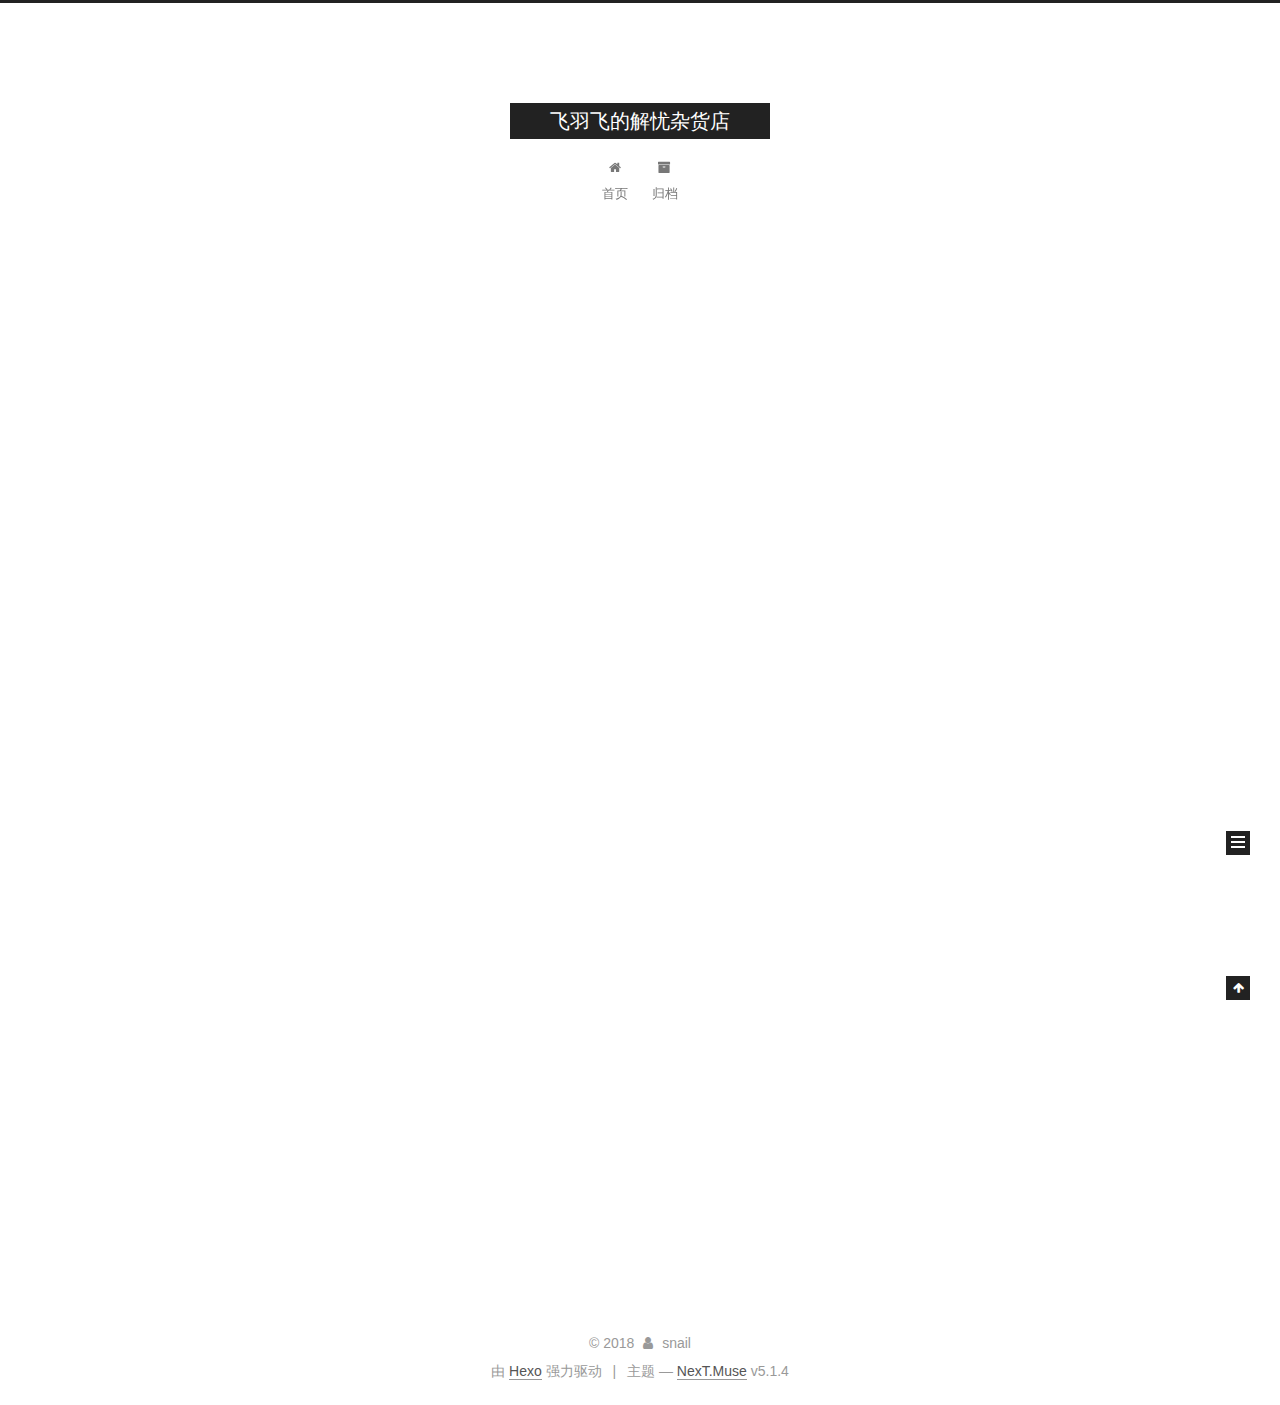
<file: index.html>
<!DOCTYPE html>



  


<html class="theme-next muse use-motion" lang="zh-Hans">
<head>
  <meta charset="UTF-8"/>
<meta http-equiv="X-UA-Compatible" content="IE=edge" />
<meta name="viewport" content="width=device-width, initial-scale=1, maximum-scale=1"/>
<meta name="theme-color" content="#222">









<meta http-equiv="Cache-Control" content="no-transform" />
<meta http-equiv="Cache-Control" content="no-siteapp" />
















  
  
  <link href="/lib/fancybox/source/jquery.fancybox.css?v=2.1.5" rel="stylesheet" type="text/css" />







<link href="/lib/font-awesome/css/font-awesome.min.css?v=4.6.2" rel="stylesheet" type="text/css" />

<link href="/css/main.css?v=5.1.4" rel="stylesheet" type="text/css" />


  <link rel="apple-touch-icon" sizes="180x180" href="/images/apple-touch-icon-next.png?v=5.1.4">


  <link rel="icon" type="image/png" sizes="32x32" href="/images/favicon-32x32-next.png?v=5.1.4">


  <link rel="icon" type="image/png" sizes="16x16" href="/images/favicon-16x16-next.png?v=5.1.4">


  <link rel="mask-icon" href="/images/logo.svg?v=5.1.4" color="#222">





  <meta name="keywords" content="Hexo, NexT" />










<meta property="og:type" content="website">
<meta property="og:title" content="飞羽飞的解忧杂货店">
<meta property="og:url" content="http://yoursite.com/index.html">
<meta property="og:site_name" content="飞羽飞的解忧杂货店">
<meta property="og:locale" content="zh-Hans">
<meta name="twitter:card" content="summary">
<meta name="twitter:title" content="飞羽飞的解忧杂货店">



<script type="text/javascript" id="hexo.configurations">
  var NexT = window.NexT || {};
  var CONFIG = {
    root: '/',
    scheme: 'Muse',
    version: '5.1.4',
    sidebar: {"position":"left","display":"post","offset":12,"b2t":false,"scrollpercent":false,"onmobile":false},
    fancybox: true,
    tabs: true,
    motion: {"enable":true,"async":false,"transition":{"post_block":"fadeIn","post_header":"slideDownIn","post_body":"slideDownIn","coll_header":"slideLeftIn","sidebar":"slideUpIn"}},
    duoshuo: {
      userId: '0',
      author: '博主'
    },
    algolia: {
      applicationID: '',
      apiKey: '',
      indexName: '',
      hits: {"per_page":10},
      labels: {"input_placeholder":"Search for Posts","hits_empty":"We didn't find any results for the search: ${query}","hits_stats":"${hits} results found in ${time} ms"}
    }
  };
</script>



  <link rel="canonical" href="http://yoursite.com/"/>





  <title>飞羽飞的解忧杂货店</title>
  








</head>

<body itemscope itemtype="http://schema.org/WebPage" lang="zh-Hans">

  
  
    
  

  <div class="container sidebar-position-left 
  page-home">
    <div class="headband"></div>

    <header id="header" class="header" itemscope itemtype="http://schema.org/WPHeader">
      <div class="header-inner"><div class="site-brand-wrapper">
  <div class="site-meta ">
    

    <div class="custom-logo-site-title">
      <a href="/"  class="brand" rel="start">
        <span class="logo-line-before"><i></i></span>
        <span class="site-title">飞羽飞的解忧杂货店</span>
        <span class="logo-line-after"><i></i></span>
      </a>
    </div>
      
        <p class="site-subtitle"></p>
      
  </div>

  <div class="site-nav-toggle">
    <button>
      <span class="btn-bar"></span>
      <span class="btn-bar"></span>
      <span class="btn-bar"></span>
    </button>
  </div>
</div>

<nav class="site-nav">
  

  
    <ul id="menu" class="menu">
      
        
        <li class="menu-item menu-item-home">
          <a href="/" rel="section">
            
              <i class="menu-item-icon fa fa-fw fa-home"></i> <br />
            
            首页
          </a>
        </li>
      
        
        <li class="menu-item menu-item-archives">
          <a href="/archives/" rel="section">
            
              <i class="menu-item-icon fa fa-fw fa-archive"></i> <br />
            
            归档
          </a>
        </li>
      

      
    </ul>
  

  
</nav>



 </div>
    </header>

    <main id="main" class="main">
      <div class="main-inner">
        <div class="content-wrap">
          <div id="content" class="content">
            
  <section id="posts" class="posts-expand">
    
      

  

  
  
  

  <article class="post post-type-normal" itemscope itemtype="http://schema.org/Article">
  
  
  
  <div class="post-block">
    <link itemprop="mainEntityOfPage" href="http://yoursite.com/2018/06/20/hello-world/">

    <span hidden itemprop="author" itemscope itemtype="http://schema.org/Person">
      <meta itemprop="name" content="snail">
      <meta itemprop="description" content="">
      <meta itemprop="image" content="/images/avatar.gif">
    </span>

    <span hidden itemprop="publisher" itemscope itemtype="http://schema.org/Organization">
      <meta itemprop="name" content="飞羽飞的解忧杂货店">
    </span>

    
      <header class="post-header">

        
        
          <h1 class="post-title" itemprop="name headline">
                
                <a class="post-title-link" href="/2018/06/20/hello-world/" itemprop="url">Hello World</a></h1>
        

        <div class="post-meta">
          <span class="post-time">
            
              <span class="post-meta-item-icon">
                <i class="fa fa-calendar-o"></i>
              </span>
              
                <span class="post-meta-item-text">发表于</span>
              
              <time title="创建于" itemprop="dateCreated datePublished" datetime="2018-06-20T17:48:20+08:00">
                2018-06-20
              </time>
            

            

            
          </span>

          

          
            
          

          
          

          

          

          

        </div>
      </header>
    

    
    
    
    <div class="post-body" itemprop="articleBody">

      
      

      
        
          
            <p>Welcome to <a href="https://hexo.io/" target="_blank" rel="noopener">Hexo</a>! This is your very first post. Check <a href="https://hexo.io/docs/" target="_blank" rel="noopener">documentation</a> for more info. If you get any problems when using Hexo, you can find the answer in <a href="https://hexo.io/docs/troubleshooting.html" target="_blank" rel="noopener">troubleshooting</a> or you can ask me on <a href="https://github.com/hexojs/hexo/issues" target="_blank" rel="noopener">GitHub</a>.</p>
<h2 id="Quick-Start"><a href="#Quick-Start" class="headerlink" title="Quick Start"></a>Quick Start</h2><h3 id="Create-a-new-post"><a href="#Create-a-new-post" class="headerlink" title="Create a new post"></a>Create a new post</h3><figure class="highlight bash"><table><tr><td class="gutter"><pre><span class="line">1</span><br></pre></td><td class="code"><pre><span class="line">$ hexo new <span class="string">"My New Post"</span></span><br></pre></td></tr></table></figure>
<p>More info: <a href="https://hexo.io/docs/writing.html" target="_blank" rel="noopener">Writing</a></p>
<h3 id="Run-server"><a href="#Run-server" class="headerlink" title="Run server"></a>Run server</h3><figure class="highlight bash"><table><tr><td class="gutter"><pre><span class="line">1</span><br></pre></td><td class="code"><pre><span class="line">$ hexo server</span><br></pre></td></tr></table></figure>
<p>More info: <a href="https://hexo.io/docs/server.html" target="_blank" rel="noopener">Server</a></p>
<h3 id="Generate-static-files"><a href="#Generate-static-files" class="headerlink" title="Generate static files"></a>Generate static files</h3><figure class="highlight bash"><table><tr><td class="gutter"><pre><span class="line">1</span><br></pre></td><td class="code"><pre><span class="line">$ hexo generate</span><br></pre></td></tr></table></figure>
<p>More info: <a href="https://hexo.io/docs/generating.html" target="_blank" rel="noopener">Generating</a></p>
<h3 id="Deploy-to-remote-sites"><a href="#Deploy-to-remote-sites" class="headerlink" title="Deploy to remote sites"></a>Deploy to remote sites</h3><figure class="highlight bash"><table><tr><td class="gutter"><pre><span class="line">1</span><br></pre></td><td class="code"><pre><span class="line">$ hexo deploy</span><br></pre></td></tr></table></figure>
<p>More info: <a href="https://hexo.io/docs/deployment.html" target="_blank" rel="noopener">Deployment</a></p>

          
        
      
    </div>
    
    
    

    

    

    

    <footer class="post-footer">
      

      

      

      
      
        <div class="post-eof"></div>
      
    </footer>
  </div>
  
  
  
  </article>


    
  </section>

  


          </div>
          


          

        </div>
        
          
  
  <div class="sidebar-toggle">
    <div class="sidebar-toggle-line-wrap">
      <span class="sidebar-toggle-line sidebar-toggle-line-first"></span>
      <span class="sidebar-toggle-line sidebar-toggle-line-middle"></span>
      <span class="sidebar-toggle-line sidebar-toggle-line-last"></span>
    </div>
  </div>

  <aside id="sidebar" class="sidebar">
    
    <div class="sidebar-inner">

      

      

      <section class="site-overview-wrap sidebar-panel sidebar-panel-active">
        <div class="site-overview">
          <div class="site-author motion-element" itemprop="author" itemscope itemtype="http://schema.org/Person">
            
              <p class="site-author-name" itemprop="name">snail</p>
              <p class="site-description motion-element" itemprop="description"></p>
          </div>

          <nav class="site-state motion-element">

            
              <div class="site-state-item site-state-posts">
              
                <a href="/archives/">
              
                  <span class="site-state-item-count">1</span>
                  <span class="site-state-item-name">日志</span>
                </a>
              </div>
            

            

            

          </nav>

          

          

          
          

          
          

          

        </div>
      </section>

      

      

    </div>
  </aside>


        
      </div>
    </main>

    <footer id="footer" class="footer">
      <div class="footer-inner">
        <div class="copyright">&copy; <span itemprop="copyrightYear">2018</span>
  <span class="with-love">
    <i class="fa fa-user"></i>
  </span>
  <span class="author" itemprop="copyrightHolder">snail</span>

  
</div>


  <div class="powered-by">由 <a class="theme-link" target="_blank" href="https://hexo.io">Hexo</a> 强力驱动</div>



  <span class="post-meta-divider">|</span>



  <div class="theme-info">主题 &mdash; <a class="theme-link" target="_blank" href="https://github.com/iissnan/hexo-theme-next">NexT.Muse</a> v5.1.4</div>




        







        
      </div>
    </footer>

    
      <div class="back-to-top">
        <i class="fa fa-arrow-up"></i>
        
      </div>
    

    

  </div>

  

<script type="text/javascript">
  if (Object.prototype.toString.call(window.Promise) !== '[object Function]') {
    window.Promise = null;
  }
</script>









  












  
  
    <script type="text/javascript" src="/lib/jquery/index.js?v=2.1.3"></script>
  

  
  
    <script type="text/javascript" src="/lib/fastclick/lib/fastclick.min.js?v=1.0.6"></script>
  

  
  
    <script type="text/javascript" src="/lib/jquery_lazyload/jquery.lazyload.js?v=1.9.7"></script>
  

  
  
    <script type="text/javascript" src="/lib/velocity/velocity.min.js?v=1.2.1"></script>
  

  
  
    <script type="text/javascript" src="/lib/velocity/velocity.ui.min.js?v=1.2.1"></script>
  

  
  
    <script type="text/javascript" src="/lib/fancybox/source/jquery.fancybox.pack.js?v=2.1.5"></script>
  


  


  <script type="text/javascript" src="/js/src/utils.js?v=5.1.4"></script>

  <script type="text/javascript" src="/js/src/motion.js?v=5.1.4"></script>



  
  

  

  


  <script type="text/javascript" src="/js/src/bootstrap.js?v=5.1.4"></script>



  


  




	





  





  












  





  

  

  

  
  

  

  

  

</body>
</html>
</file>
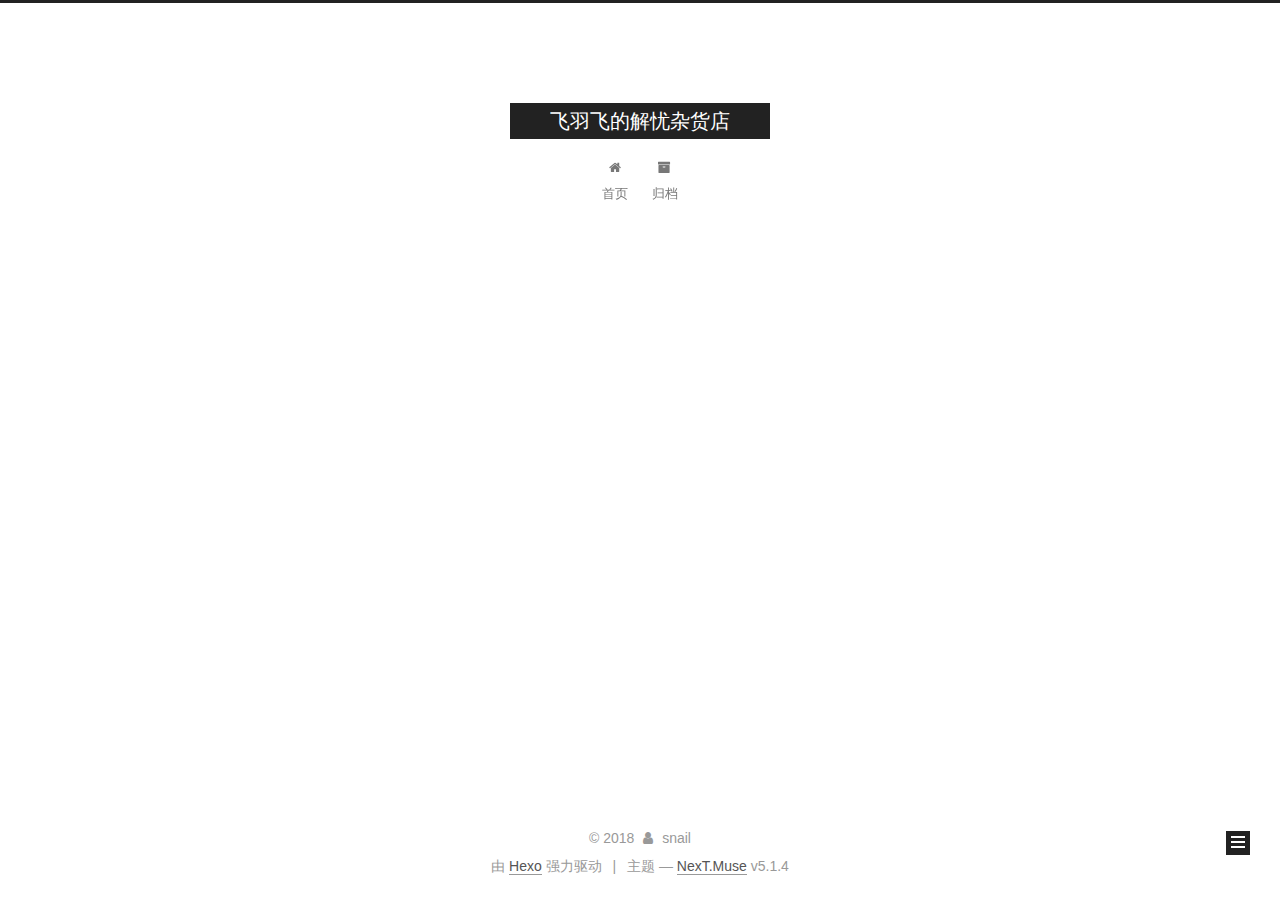
<file: archives/index.html>
<!DOCTYPE html>



  


<html class="theme-next muse use-motion" lang="zh-Hans">
<head>
  <meta charset="UTF-8"/>
<meta http-equiv="X-UA-Compatible" content="IE=edge" />
<meta name="viewport" content="width=device-width, initial-scale=1, maximum-scale=1"/>
<meta name="theme-color" content="#222">









<meta http-equiv="Cache-Control" content="no-transform" />
<meta http-equiv="Cache-Control" content="no-siteapp" />
















  
  
  <link href="/lib/fancybox/source/jquery.fancybox.css?v=2.1.5" rel="stylesheet" type="text/css" />







<link href="/lib/font-awesome/css/font-awesome.min.css?v=4.6.2" rel="stylesheet" type="text/css" />

<link href="/css/main.css?v=5.1.4" rel="stylesheet" type="text/css" />


  <link rel="apple-touch-icon" sizes="180x180" href="/images/apple-touch-icon-next.png?v=5.1.4">


  <link rel="icon" type="image/png" sizes="32x32" href="/images/favicon-32x32-next.png?v=5.1.4">


  <link rel="icon" type="image/png" sizes="16x16" href="/images/favicon-16x16-next.png?v=5.1.4">


  <link rel="mask-icon" href="/images/logo.svg?v=5.1.4" color="#222">





  <meta name="keywords" content="Hexo, NexT" />










<meta property="og:type" content="website">
<meta property="og:title" content="飞羽飞的解忧杂货店">
<meta property="og:url" content="http://yoursite.com/archives/index.html">
<meta property="og:site_name" content="飞羽飞的解忧杂货店">
<meta property="og:locale" content="zh-Hans">
<meta name="twitter:card" content="summary">
<meta name="twitter:title" content="飞羽飞的解忧杂货店">



<script type="text/javascript" id="hexo.configurations">
  var NexT = window.NexT || {};
  var CONFIG = {
    root: '/',
    scheme: 'Muse',
    version: '5.1.4',
    sidebar: {"position":"left","display":"post","offset":12,"b2t":false,"scrollpercent":false,"onmobile":false},
    fancybox: true,
    tabs: true,
    motion: {"enable":true,"async":false,"transition":{"post_block":"fadeIn","post_header":"slideDownIn","post_body":"slideDownIn","coll_header":"slideLeftIn","sidebar":"slideUpIn"}},
    duoshuo: {
      userId: '0',
      author: '博主'
    },
    algolia: {
      applicationID: '',
      apiKey: '',
      indexName: '',
      hits: {"per_page":10},
      labels: {"input_placeholder":"Search for Posts","hits_empty":"We didn't find any results for the search: ${query}","hits_stats":"${hits} results found in ${time} ms"}
    }
  };
</script>



  <link rel="canonical" href="http://yoursite.com/archives/"/>





  <title>归档 | 飞羽飞的解忧杂货店</title>
  








</head>

<body itemscope itemtype="http://schema.org/WebPage" lang="zh-Hans">

  
  
    
  

  <div class="container sidebar-position-left page-archive">
    <div class="headband"></div>

    <header id="header" class="header" itemscope itemtype="http://schema.org/WPHeader">
      <div class="header-inner"><div class="site-brand-wrapper">
  <div class="site-meta ">
    

    <div class="custom-logo-site-title">
      <a href="/"  class="brand" rel="start">
        <span class="logo-line-before"><i></i></span>
        <span class="site-title">飞羽飞的解忧杂货店</span>
        <span class="logo-line-after"><i></i></span>
      </a>
    </div>
      
        <p class="site-subtitle"></p>
      
  </div>

  <div class="site-nav-toggle">
    <button>
      <span class="btn-bar"></span>
      <span class="btn-bar"></span>
      <span class="btn-bar"></span>
    </button>
  </div>
</div>

<nav class="site-nav">
  

  
    <ul id="menu" class="menu">
      
        
        <li class="menu-item menu-item-home">
          <a href="/" rel="section">
            
              <i class="menu-item-icon fa fa-fw fa-home"></i> <br />
            
            首页
          </a>
        </li>
      
        
        <li class="menu-item menu-item-archives">
          <a href="/archives/" rel="section">
            
              <i class="menu-item-icon fa fa-fw fa-archive"></i> <br />
            
            归档
          </a>
        </li>
      

      
    </ul>
  

  
</nav>



 </div>
    </header>

    <main id="main" class="main">
      <div class="main-inner">
        <div class="content-wrap">
          <div id="content" class="content">
            

  
  
  
  <div class="post-block archive">
    <div id="posts" class="posts-collapse">
      <span class="archive-move-on"></span>

      <span class="archive-page-counter">
        
        
        
          
        
        嗯..! 目前共计 1 篇日志。 继续努力。
      </span>

      

        
        
        

        
          
          <div class="collection-title">
            <h1 class="archive-year" id="archive-year-2018">2018</h1>
          </div>
        
        

        

  <article class="post post-type-normal" itemscope itemtype="http://schema.org/Article">
    <header class="post-header">

      <h2 class="post-title">
        
            <a class="post-title-link" href="/2018/06/20/hello-world/" itemprop="url">
              
                <span itemprop="name">Hello World</span>
              
            </a>
        
      </h2>

      <div class="post-meta">
        <time class="post-time" itemprop="dateCreated"
              datetime="2018-06-20T17:48:20+08:00"
              content="2018-06-20" >
          06-20
        </time>
      </div>

    </header>
  </article>



      

    </div>
  </div>
  
  
  

  



          </div>
          


          

        </div>
        
          
  
  <div class="sidebar-toggle">
    <div class="sidebar-toggle-line-wrap">
      <span class="sidebar-toggle-line sidebar-toggle-line-first"></span>
      <span class="sidebar-toggle-line sidebar-toggle-line-middle"></span>
      <span class="sidebar-toggle-line sidebar-toggle-line-last"></span>
    </div>
  </div>

  <aside id="sidebar" class="sidebar">
    
    <div class="sidebar-inner">

      

      

      <section class="site-overview-wrap sidebar-panel sidebar-panel-active">
        <div class="site-overview">
          <div class="site-author motion-element" itemprop="author" itemscope itemtype="http://schema.org/Person">
            
              <p class="site-author-name" itemprop="name">snail</p>
              <p class="site-description motion-element" itemprop="description"></p>
          </div>

          <nav class="site-state motion-element">

            
              <div class="site-state-item site-state-posts">
              
                <a href="/archives/">
              
                  <span class="site-state-item-count">1</span>
                  <span class="site-state-item-name">日志</span>
                </a>
              </div>
            

            

            

          </nav>

          

          

          
          

          
          

          

        </div>
      </section>

      

      

    </div>
  </aside>


        
      </div>
    </main>

    <footer id="footer" class="footer">
      <div class="footer-inner">
        <div class="copyright">&copy; <span itemprop="copyrightYear">2018</span>
  <span class="with-love">
    <i class="fa fa-user"></i>
  </span>
  <span class="author" itemprop="copyrightHolder">snail</span>

  
</div>


  <div class="powered-by">由 <a class="theme-link" target="_blank" href="https://hexo.io">Hexo</a> 强力驱动</div>



  <span class="post-meta-divider">|</span>



  <div class="theme-info">主题 &mdash; <a class="theme-link" target="_blank" href="https://github.com/iissnan/hexo-theme-next">NexT.Muse</a> v5.1.4</div>




        







        
      </div>
    </footer>

    
      <div class="back-to-top">
        <i class="fa fa-arrow-up"></i>
        
      </div>
    

    

  </div>

  

<script type="text/javascript">
  if (Object.prototype.toString.call(window.Promise) !== '[object Function]') {
    window.Promise = null;
  }
</script>









  












  
  
    <script type="text/javascript" src="/lib/jquery/index.js?v=2.1.3"></script>
  

  
  
    <script type="text/javascript" src="/lib/fastclick/lib/fastclick.min.js?v=1.0.6"></script>
  

  
  
    <script type="text/javascript" src="/lib/jquery_lazyload/jquery.lazyload.js?v=1.9.7"></script>
  

  
  
    <script type="text/javascript" src="/lib/velocity/velocity.min.js?v=1.2.1"></script>
  

  
  
    <script type="text/javascript" src="/lib/velocity/velocity.ui.min.js?v=1.2.1"></script>
  

  
  
    <script type="text/javascript" src="/lib/fancybox/source/jquery.fancybox.pack.js?v=2.1.5"></script>
  


  


  <script type="text/javascript" src="/js/src/utils.js?v=5.1.4"></script>

  <script type="text/javascript" src="/js/src/motion.js?v=5.1.4"></script>



  
  

  

  


  <script type="text/javascript" src="/js/src/bootstrap.js?v=5.1.4"></script>



  


  




	





  





  












  





  

  

  

  
  

  

  

  

</body>
</html>
</file>
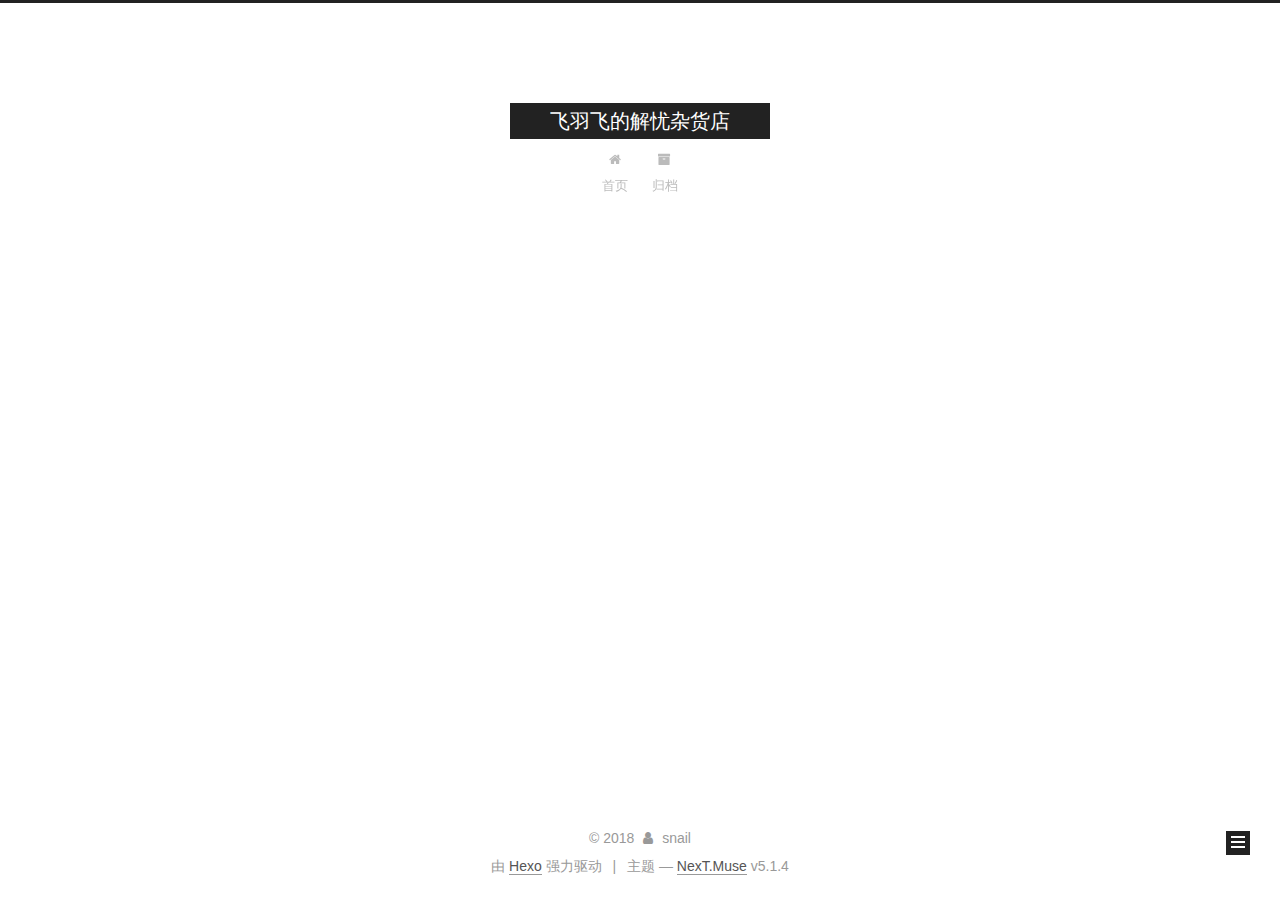
<file: archives/2018/index.html>
<!DOCTYPE html>



  


<html class="theme-next muse use-motion" lang="zh-Hans">
<head>
  <meta charset="UTF-8"/>
<meta http-equiv="X-UA-Compatible" content="IE=edge" />
<meta name="viewport" content="width=device-width, initial-scale=1, maximum-scale=1"/>
<meta name="theme-color" content="#222">









<meta http-equiv="Cache-Control" content="no-transform" />
<meta http-equiv="Cache-Control" content="no-siteapp" />
















  
  
  <link href="/lib/fancybox/source/jquery.fancybox.css?v=2.1.5" rel="stylesheet" type="text/css" />







<link href="/lib/font-awesome/css/font-awesome.min.css?v=4.6.2" rel="stylesheet" type="text/css" />

<link href="/css/main.css?v=5.1.4" rel="stylesheet" type="text/css" />


  <link rel="apple-touch-icon" sizes="180x180" href="/images/apple-touch-icon-next.png?v=5.1.4">


  <link rel="icon" type="image/png" sizes="32x32" href="/images/favicon-32x32-next.png?v=5.1.4">


  <link rel="icon" type="image/png" sizes="16x16" href="/images/favicon-16x16-next.png?v=5.1.4">


  <link rel="mask-icon" href="/images/logo.svg?v=5.1.4" color="#222">





  <meta name="keywords" content="Hexo, NexT" />










<meta property="og:type" content="website">
<meta property="og:title" content="飞羽飞的解忧杂货店">
<meta property="og:url" content="http://yoursite.com/archives/2018/index.html">
<meta property="og:site_name" content="飞羽飞的解忧杂货店">
<meta property="og:locale" content="zh-Hans">
<meta name="twitter:card" content="summary">
<meta name="twitter:title" content="飞羽飞的解忧杂货店">



<script type="text/javascript" id="hexo.configurations">
  var NexT = window.NexT || {};
  var CONFIG = {
    root: '/',
    scheme: 'Muse',
    version: '5.1.4',
    sidebar: {"position":"left","display":"post","offset":12,"b2t":false,"scrollpercent":false,"onmobile":false},
    fancybox: true,
    tabs: true,
    motion: {"enable":true,"async":false,"transition":{"post_block":"fadeIn","post_header":"slideDownIn","post_body":"slideDownIn","coll_header":"slideLeftIn","sidebar":"slideUpIn"}},
    duoshuo: {
      userId: '0',
      author: '博主'
    },
    algolia: {
      applicationID: '',
      apiKey: '',
      indexName: '',
      hits: {"per_page":10},
      labels: {"input_placeholder":"Search for Posts","hits_empty":"We didn't find any results for the search: ${query}","hits_stats":"${hits} results found in ${time} ms"}
    }
  };
</script>



  <link rel="canonical" href="http://yoursite.com/archives/2018/"/>





  <title>归档 | 飞羽飞的解忧杂货店</title>
  








</head>

<body itemscope itemtype="http://schema.org/WebPage" lang="zh-Hans">

  
  
    
  

  <div class="container sidebar-position-left page-archive">
    <div class="headband"></div>

    <header id="header" class="header" itemscope itemtype="http://schema.org/WPHeader">
      <div class="header-inner"><div class="site-brand-wrapper">
  <div class="site-meta ">
    

    <div class="custom-logo-site-title">
      <a href="/"  class="brand" rel="start">
        <span class="logo-line-before"><i></i></span>
        <span class="site-title">飞羽飞的解忧杂货店</span>
        <span class="logo-line-after"><i></i></span>
      </a>
    </div>
      
        <p class="site-subtitle"></p>
      
  </div>

  <div class="site-nav-toggle">
    <button>
      <span class="btn-bar"></span>
      <span class="btn-bar"></span>
      <span class="btn-bar"></span>
    </button>
  </div>
</div>

<nav class="site-nav">
  

  
    <ul id="menu" class="menu">
      
        
        <li class="menu-item menu-item-home">
          <a href="/" rel="section">
            
              <i class="menu-item-icon fa fa-fw fa-home"></i> <br />
            
            首页
          </a>
        </li>
      
        
        <li class="menu-item menu-item-archives">
          <a href="/archives/" rel="section">
            
              <i class="menu-item-icon fa fa-fw fa-archive"></i> <br />
            
            归档
          </a>
        </li>
      

      
    </ul>
  

  
</nav>



 </div>
    </header>

    <main id="main" class="main">
      <div class="main-inner">
        <div class="content-wrap">
          <div id="content" class="content">
            

  
  
  
  <div class="post-block archive">
    <div id="posts" class="posts-collapse">
      <span class="archive-move-on"></span>

      <span class="archive-page-counter">
        
        
        
          
        
        嗯..! 目前共计 1 篇日志。 继续努力。
      </span>

      

        
        
        

        
          
          <div class="collection-title">
            <h1 class="archive-year" id="archive-year-2018">2018</h1>
          </div>
        
        

        

  <article class="post post-type-normal" itemscope itemtype="http://schema.org/Article">
    <header class="post-header">

      <h2 class="post-title">
        
            <a class="post-title-link" href="/2018/06/20/hello-world/" itemprop="url">
              
                <span itemprop="name">Hello World</span>
              
            </a>
        
      </h2>

      <div class="post-meta">
        <time class="post-time" itemprop="dateCreated"
              datetime="2018-06-20T17:48:20+08:00"
              content="2018-06-20" >
          06-20
        </time>
      </div>

    </header>
  </article>



      

    </div>
  </div>
  
  
  

  



          </div>
          


          

        </div>
        
          
  
  <div class="sidebar-toggle">
    <div class="sidebar-toggle-line-wrap">
      <span class="sidebar-toggle-line sidebar-toggle-line-first"></span>
      <span class="sidebar-toggle-line sidebar-toggle-line-middle"></span>
      <span class="sidebar-toggle-line sidebar-toggle-line-last"></span>
    </div>
  </div>

  <aside id="sidebar" class="sidebar">
    
    <div class="sidebar-inner">

      

      

      <section class="site-overview-wrap sidebar-panel sidebar-panel-active">
        <div class="site-overview">
          <div class="site-author motion-element" itemprop="author" itemscope itemtype="http://schema.org/Person">
            
              <p class="site-author-name" itemprop="name">snail</p>
              <p class="site-description motion-element" itemprop="description"></p>
          </div>

          <nav class="site-state motion-element">

            
              <div class="site-state-item site-state-posts">
              
                <a href="/archives/">
              
                  <span class="site-state-item-count">1</span>
                  <span class="site-state-item-name">日志</span>
                </a>
              </div>
            

            

            

          </nav>

          

          

          
          

          
          

          

        </div>
      </section>

      

      

    </div>
  </aside>


        
      </div>
    </main>

    <footer id="footer" class="footer">
      <div class="footer-inner">
        <div class="copyright">&copy; <span itemprop="copyrightYear">2018</span>
  <span class="with-love">
    <i class="fa fa-user"></i>
  </span>
  <span class="author" itemprop="copyrightHolder">snail</span>

  
</div>


  <div class="powered-by">由 <a class="theme-link" target="_blank" href="https://hexo.io">Hexo</a> 强力驱动</div>



  <span class="post-meta-divider">|</span>



  <div class="theme-info">主题 &mdash; <a class="theme-link" target="_blank" href="https://github.com/iissnan/hexo-theme-next">NexT.Muse</a> v5.1.4</div>




        







        
      </div>
    </footer>

    
      <div class="back-to-top">
        <i class="fa fa-arrow-up"></i>
        
      </div>
    

    

  </div>

  

<script type="text/javascript">
  if (Object.prototype.toString.call(window.Promise) !== '[object Function]') {
    window.Promise = null;
  }
</script>









  












  
  
    <script type="text/javascript" src="/lib/jquery/index.js?v=2.1.3"></script>
  

  
  
    <script type="text/javascript" src="/lib/fastclick/lib/fastclick.min.js?v=1.0.6"></script>
  

  
  
    <script type="text/javascript" src="/lib/jquery_lazyload/jquery.lazyload.js?v=1.9.7"></script>
  

  
  
    <script type="text/javascript" src="/lib/velocity/velocity.min.js?v=1.2.1"></script>
  

  
  
    <script type="text/javascript" src="/lib/velocity/velocity.ui.min.js?v=1.2.1"></script>
  

  
  
    <script type="text/javascript" src="/lib/fancybox/source/jquery.fancybox.pack.js?v=2.1.5"></script>
  


  


  <script type="text/javascript" src="/js/src/utils.js?v=5.1.4"></script>

  <script type="text/javascript" src="/js/src/motion.js?v=5.1.4"></script>



  
  

  

  


  <script type="text/javascript" src="/js/src/bootstrap.js?v=5.1.4"></script>



  


  




	





  





  












  





  

  

  

  
  

  

  

  

</body>
</html>
</file>
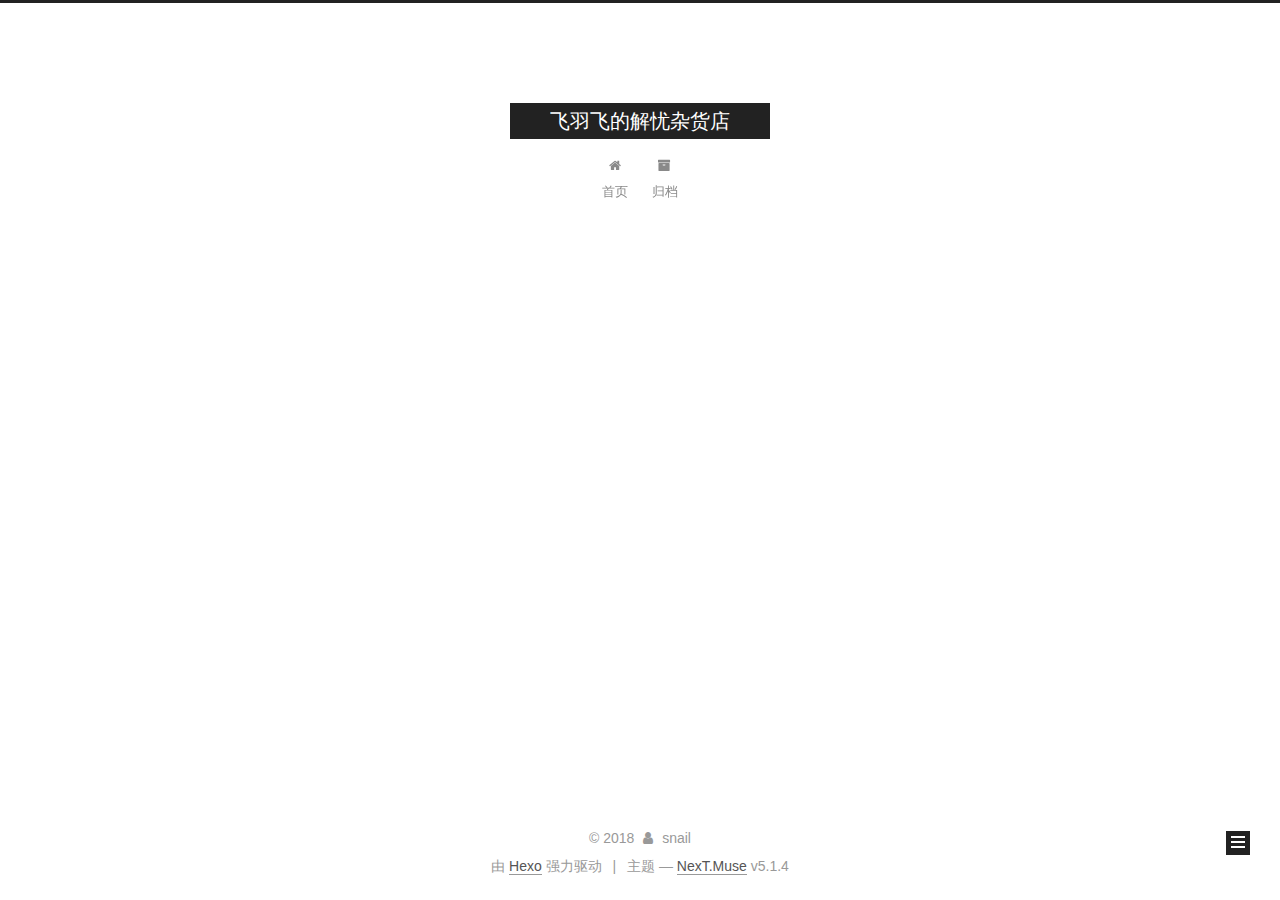
<file: archives/2018/06/index.html>
<!DOCTYPE html>



  


<html class="theme-next muse use-motion" lang="zh-Hans">
<head>
  <meta charset="UTF-8"/>
<meta http-equiv="X-UA-Compatible" content="IE=edge" />
<meta name="viewport" content="width=device-width, initial-scale=1, maximum-scale=1"/>
<meta name="theme-color" content="#222">









<meta http-equiv="Cache-Control" content="no-transform" />
<meta http-equiv="Cache-Control" content="no-siteapp" />
















  
  
  <link href="/lib/fancybox/source/jquery.fancybox.css?v=2.1.5" rel="stylesheet" type="text/css" />







<link href="/lib/font-awesome/css/font-awesome.min.css?v=4.6.2" rel="stylesheet" type="text/css" />

<link href="/css/main.css?v=5.1.4" rel="stylesheet" type="text/css" />


  <link rel="apple-touch-icon" sizes="180x180" href="/images/apple-touch-icon-next.png?v=5.1.4">


  <link rel="icon" type="image/png" sizes="32x32" href="/images/favicon-32x32-next.png?v=5.1.4">


  <link rel="icon" type="image/png" sizes="16x16" href="/images/favicon-16x16-next.png?v=5.1.4">


  <link rel="mask-icon" href="/images/logo.svg?v=5.1.4" color="#222">





  <meta name="keywords" content="Hexo, NexT" />










<meta property="og:type" content="website">
<meta property="og:title" content="飞羽飞的解忧杂货店">
<meta property="og:url" content="http://yoursite.com/archives/2018/06/index.html">
<meta property="og:site_name" content="飞羽飞的解忧杂货店">
<meta property="og:locale" content="zh-Hans">
<meta name="twitter:card" content="summary">
<meta name="twitter:title" content="飞羽飞的解忧杂货店">



<script type="text/javascript" id="hexo.configurations">
  var NexT = window.NexT || {};
  var CONFIG = {
    root: '/',
    scheme: 'Muse',
    version: '5.1.4',
    sidebar: {"position":"left","display":"post","offset":12,"b2t":false,"scrollpercent":false,"onmobile":false},
    fancybox: true,
    tabs: true,
    motion: {"enable":true,"async":false,"transition":{"post_block":"fadeIn","post_header":"slideDownIn","post_body":"slideDownIn","coll_header":"slideLeftIn","sidebar":"slideUpIn"}},
    duoshuo: {
      userId: '0',
      author: '博主'
    },
    algolia: {
      applicationID: '',
      apiKey: '',
      indexName: '',
      hits: {"per_page":10},
      labels: {"input_placeholder":"Search for Posts","hits_empty":"We didn't find any results for the search: ${query}","hits_stats":"${hits} results found in ${time} ms"}
    }
  };
</script>



  <link rel="canonical" href="http://yoursite.com/archives/2018/06/"/>





  <title>归档 | 飞羽飞的解忧杂货店</title>
  








</head>

<body itemscope itemtype="http://schema.org/WebPage" lang="zh-Hans">

  
  
    
  

  <div class="container sidebar-position-left page-archive">
    <div class="headband"></div>

    <header id="header" class="header" itemscope itemtype="http://schema.org/WPHeader">
      <div class="header-inner"><div class="site-brand-wrapper">
  <div class="site-meta ">
    

    <div class="custom-logo-site-title">
      <a href="/"  class="brand" rel="start">
        <span class="logo-line-before"><i></i></span>
        <span class="site-title">飞羽飞的解忧杂货店</span>
        <span class="logo-line-after"><i></i></span>
      </a>
    </div>
      
        <p class="site-subtitle"></p>
      
  </div>

  <div class="site-nav-toggle">
    <button>
      <span class="btn-bar"></span>
      <span class="btn-bar"></span>
      <span class="btn-bar"></span>
    </button>
  </div>
</div>

<nav class="site-nav">
  

  
    <ul id="menu" class="menu">
      
        
        <li class="menu-item menu-item-home">
          <a href="/" rel="section">
            
              <i class="menu-item-icon fa fa-fw fa-home"></i> <br />
            
            首页
          </a>
        </li>
      
        
        <li class="menu-item menu-item-archives">
          <a href="/archives/" rel="section">
            
              <i class="menu-item-icon fa fa-fw fa-archive"></i> <br />
            
            归档
          </a>
        </li>
      

      
    </ul>
  

  
</nav>



 </div>
    </header>

    <main id="main" class="main">
      <div class="main-inner">
        <div class="content-wrap">
          <div id="content" class="content">
            

  
  
  
  <div class="post-block archive">
    <div id="posts" class="posts-collapse">
      <span class="archive-move-on"></span>

      <span class="archive-page-counter">
        
        
        
          
        
        嗯..! 目前共计 1 篇日志。 继续努力。
      </span>

      

        
        
        

        
          
          <div class="collection-title">
            <h1 class="archive-year" id="archive-year-2018">2018</h1>
          </div>
        
        

        

  <article class="post post-type-normal" itemscope itemtype="http://schema.org/Article">
    <header class="post-header">

      <h2 class="post-title">
        
            <a class="post-title-link" href="/2018/06/20/hello-world/" itemprop="url">
              
                <span itemprop="name">Hello World</span>
              
            </a>
        
      </h2>

      <div class="post-meta">
        <time class="post-time" itemprop="dateCreated"
              datetime="2018-06-20T17:48:20+08:00"
              content="2018-06-20" >
          06-20
        </time>
      </div>

    </header>
  </article>



      

    </div>
  </div>
  
  
  

  



          </div>
          


          

        </div>
        
          
  
  <div class="sidebar-toggle">
    <div class="sidebar-toggle-line-wrap">
      <span class="sidebar-toggle-line sidebar-toggle-line-first"></span>
      <span class="sidebar-toggle-line sidebar-toggle-line-middle"></span>
      <span class="sidebar-toggle-line sidebar-toggle-line-last"></span>
    </div>
  </div>

  <aside id="sidebar" class="sidebar">
    
    <div class="sidebar-inner">

      

      

      <section class="site-overview-wrap sidebar-panel sidebar-panel-active">
        <div class="site-overview">
          <div class="site-author motion-element" itemprop="author" itemscope itemtype="http://schema.org/Person">
            
              <p class="site-author-name" itemprop="name">snail</p>
              <p class="site-description motion-element" itemprop="description"></p>
          </div>

          <nav class="site-state motion-element">

            
              <div class="site-state-item site-state-posts">
              
                <a href="/archives/">
              
                  <span class="site-state-item-count">1</span>
                  <span class="site-state-item-name">日志</span>
                </a>
              </div>
            

            

            

          </nav>

          

          

          
          

          
          

          

        </div>
      </section>

      

      

    </div>
  </aside>


        
      </div>
    </main>

    <footer id="footer" class="footer">
      <div class="footer-inner">
        <div class="copyright">&copy; <span itemprop="copyrightYear">2018</span>
  <span class="with-love">
    <i class="fa fa-user"></i>
  </span>
  <span class="author" itemprop="copyrightHolder">snail</span>

  
</div>


  <div class="powered-by">由 <a class="theme-link" target="_blank" href="https://hexo.io">Hexo</a> 强力驱动</div>



  <span class="post-meta-divider">|</span>



  <div class="theme-info">主题 &mdash; <a class="theme-link" target="_blank" href="https://github.com/iissnan/hexo-theme-next">NexT.Muse</a> v5.1.4</div>




        







        
      </div>
    </footer>

    
      <div class="back-to-top">
        <i class="fa fa-arrow-up"></i>
        
      </div>
    

    

  </div>

  

<script type="text/javascript">
  if (Object.prototype.toString.call(window.Promise) !== '[object Function]') {
    window.Promise = null;
  }
</script>









  












  
  
    <script type="text/javascript" src="/lib/jquery/index.js?v=2.1.3"></script>
  

  
  
    <script type="text/javascript" src="/lib/fastclick/lib/fastclick.min.js?v=1.0.6"></script>
  

  
  
    <script type="text/javascript" src="/lib/jquery_lazyload/jquery.lazyload.js?v=1.9.7"></script>
  

  
  
    <script type="text/javascript" src="/lib/velocity/velocity.min.js?v=1.2.1"></script>
  

  
  
    <script type="text/javascript" src="/lib/velocity/velocity.ui.min.js?v=1.2.1"></script>
  

  
  
    <script type="text/javascript" src="/lib/fancybox/source/jquery.fancybox.pack.js?v=2.1.5"></script>
  


  


  <script type="text/javascript" src="/js/src/utils.js?v=5.1.4"></script>

  <script type="text/javascript" src="/js/src/motion.js?v=5.1.4"></script>



  
  

  

  


  <script type="text/javascript" src="/js/src/bootstrap.js?v=5.1.4"></script>



  


  




	





  





  












  





  

  

  

  
  

  

  

  

</body>
</html>
</file>
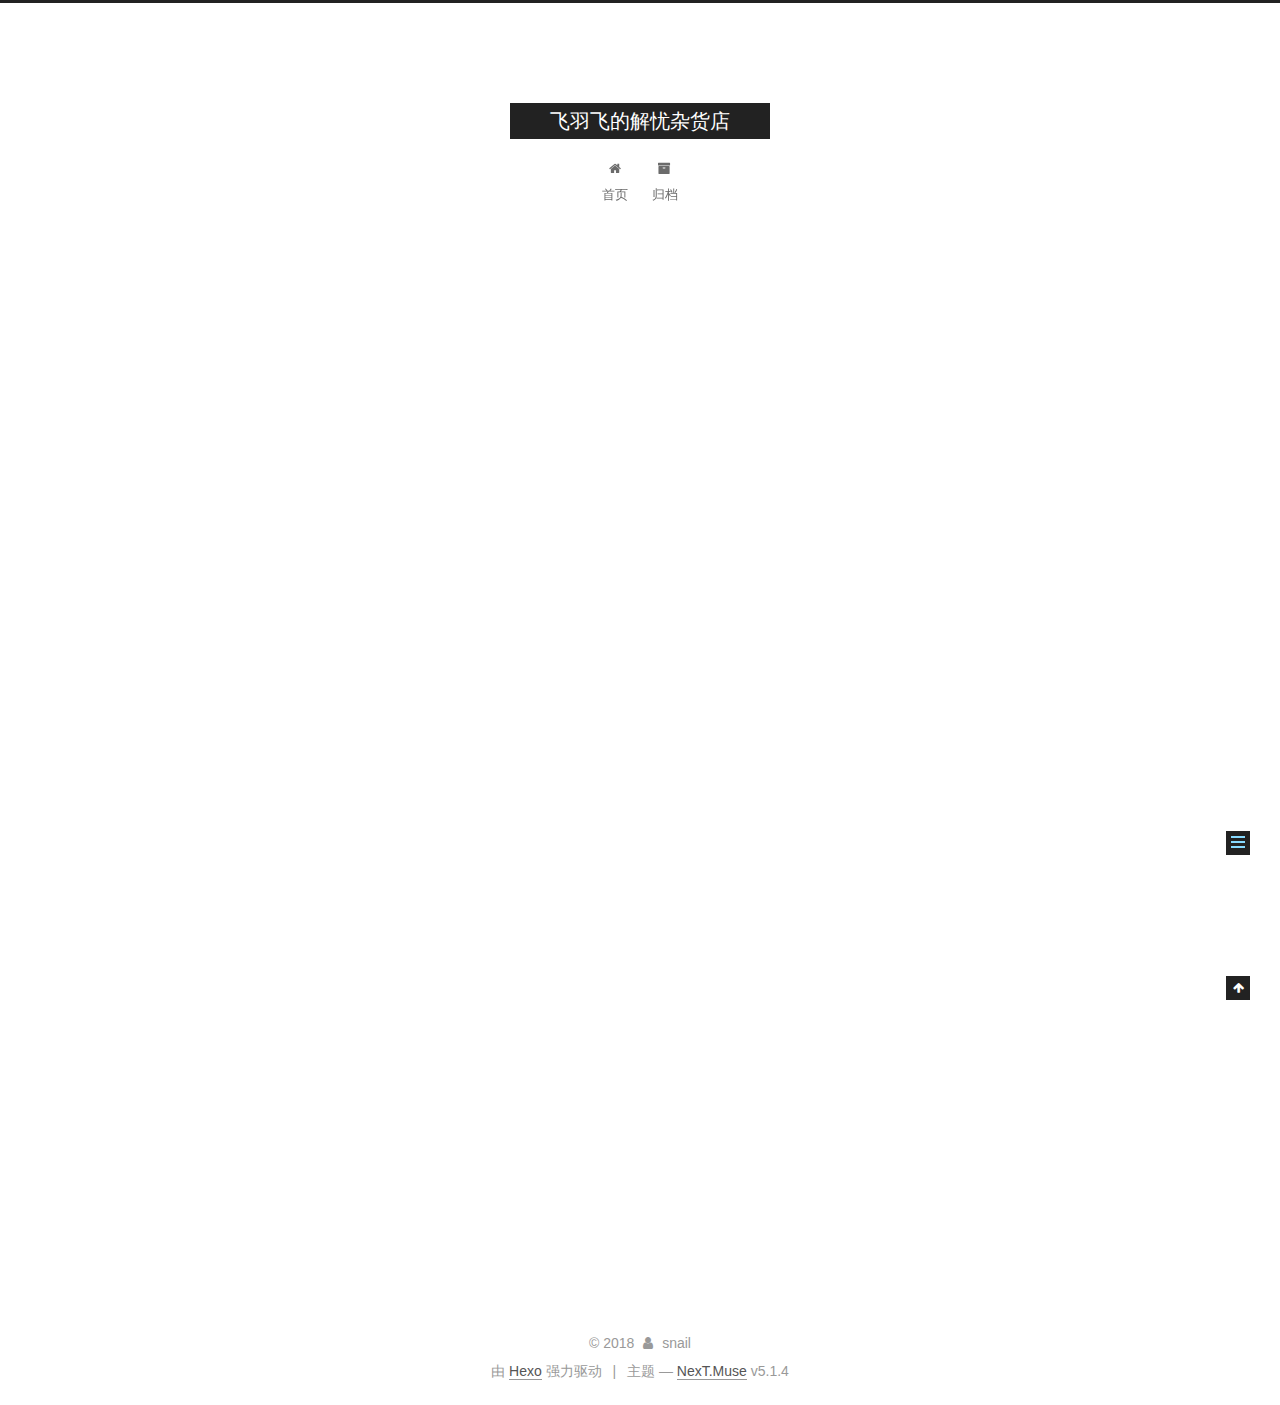
<file: 2018/06/20/hello-world/index.html>
<!DOCTYPE html>



  


<html class="theme-next muse use-motion" lang="zh-Hans">
<head>
  <meta charset="UTF-8"/>
<meta http-equiv="X-UA-Compatible" content="IE=edge" />
<meta name="viewport" content="width=device-width, initial-scale=1, maximum-scale=1"/>
<meta name="theme-color" content="#222">









<meta http-equiv="Cache-Control" content="no-transform" />
<meta http-equiv="Cache-Control" content="no-siteapp" />
















  
  
  <link href="/lib/fancybox/source/jquery.fancybox.css?v=2.1.5" rel="stylesheet" type="text/css" />







<link href="/lib/font-awesome/css/font-awesome.min.css?v=4.6.2" rel="stylesheet" type="text/css" />

<link href="/css/main.css?v=5.1.4" rel="stylesheet" type="text/css" />


  <link rel="apple-touch-icon" sizes="180x180" href="/images/apple-touch-icon-next.png?v=5.1.4">


  <link rel="icon" type="image/png" sizes="32x32" href="/images/favicon-32x32-next.png?v=5.1.4">


  <link rel="icon" type="image/png" sizes="16x16" href="/images/favicon-16x16-next.png?v=5.1.4">


  <link rel="mask-icon" href="/images/logo.svg?v=5.1.4" color="#222">





  <meta name="keywords" content="Hexo, NexT" />










<meta name="description" content="Welcome to Hexo! This is your very first post. Check documentation for more info. If you get any problems when using Hexo, you can find the answer in troubleshooting or you can ask me on GitHub. Quick">
<meta property="og:type" content="article">
<meta property="og:title" content="Hello World">
<meta property="og:url" content="http://yoursite.com/2018/06/20/hello-world/index.html">
<meta property="og:site_name" content="飞羽飞的解忧杂货店">
<meta property="og:description" content="Welcome to Hexo! This is your very first post. Check documentation for more info. If you get any problems when using Hexo, you can find the answer in troubleshooting or you can ask me on GitHub. Quick">
<meta property="og:locale" content="zh-Hans">
<meta property="og:updated_time" content="2018-06-20T09:48:20.646Z">
<meta name="twitter:card" content="summary">
<meta name="twitter:title" content="Hello World">
<meta name="twitter:description" content="Welcome to Hexo! This is your very first post. Check documentation for more info. If you get any problems when using Hexo, you can find the answer in troubleshooting or you can ask me on GitHub. Quick">



<script type="text/javascript" id="hexo.configurations">
  var NexT = window.NexT || {};
  var CONFIG = {
    root: '/',
    scheme: 'Muse',
    version: '5.1.4',
    sidebar: {"position":"left","display":"post","offset":12,"b2t":false,"scrollpercent":false,"onmobile":false},
    fancybox: true,
    tabs: true,
    motion: {"enable":true,"async":false,"transition":{"post_block":"fadeIn","post_header":"slideDownIn","post_body":"slideDownIn","coll_header":"slideLeftIn","sidebar":"slideUpIn"}},
    duoshuo: {
      userId: '0',
      author: '博主'
    },
    algolia: {
      applicationID: '',
      apiKey: '',
      indexName: '',
      hits: {"per_page":10},
      labels: {"input_placeholder":"Search for Posts","hits_empty":"We didn't find any results for the search: ${query}","hits_stats":"${hits} results found in ${time} ms"}
    }
  };
</script>



  <link rel="canonical" href="http://yoursite.com/2018/06/20/hello-world/"/>





  <title>Hello World | 飞羽飞的解忧杂货店</title>
  








</head>

<body itemscope itemtype="http://schema.org/WebPage" lang="zh-Hans">

  
  
    
  

  <div class="container sidebar-position-left page-post-detail">
    <div class="headband"></div>

    <header id="header" class="header" itemscope itemtype="http://schema.org/WPHeader">
      <div class="header-inner"><div class="site-brand-wrapper">
  <div class="site-meta ">
    

    <div class="custom-logo-site-title">
      <a href="/"  class="brand" rel="start">
        <span class="logo-line-before"><i></i></span>
        <span class="site-title">飞羽飞的解忧杂货店</span>
        <span class="logo-line-after"><i></i></span>
      </a>
    </div>
      
        <p class="site-subtitle"></p>
      
  </div>

  <div class="site-nav-toggle">
    <button>
      <span class="btn-bar"></span>
      <span class="btn-bar"></span>
      <span class="btn-bar"></span>
    </button>
  </div>
</div>

<nav class="site-nav">
  

  
    <ul id="menu" class="menu">
      
        
        <li class="menu-item menu-item-home">
          <a href="/" rel="section">
            
              <i class="menu-item-icon fa fa-fw fa-home"></i> <br />
            
            首页
          </a>
        </li>
      
        
        <li class="menu-item menu-item-archives">
          <a href="/archives/" rel="section">
            
              <i class="menu-item-icon fa fa-fw fa-archive"></i> <br />
            
            归档
          </a>
        </li>
      

      
    </ul>
  

  
</nav>



 </div>
    </header>

    <main id="main" class="main">
      <div class="main-inner">
        <div class="content-wrap">
          <div id="content" class="content">
            

  <div id="posts" class="posts-expand">
    

  

  
  
  

  <article class="post post-type-normal" itemscope itemtype="http://schema.org/Article">
  
  
  
  <div class="post-block">
    <link itemprop="mainEntityOfPage" href="http://yoursite.com/2018/06/20/hello-world/">

    <span hidden itemprop="author" itemscope itemtype="http://schema.org/Person">
      <meta itemprop="name" content="snail">
      <meta itemprop="description" content="">
      <meta itemprop="image" content="/images/avatar.gif">
    </span>

    <span hidden itemprop="publisher" itemscope itemtype="http://schema.org/Organization">
      <meta itemprop="name" content="飞羽飞的解忧杂货店">
    </span>

    
      <header class="post-header">

        
        
          <h1 class="post-title" itemprop="name headline">Hello World</h1>
        

        <div class="post-meta">
          <span class="post-time">
            
              <span class="post-meta-item-icon">
                <i class="fa fa-calendar-o"></i>
              </span>
              
                <span class="post-meta-item-text">发表于</span>
              
              <time title="创建于" itemprop="dateCreated datePublished" datetime="2018-06-20T17:48:20+08:00">
                2018-06-20
              </time>
            

            

            
          </span>

          

          
            
          

          
          

          

          

          

        </div>
      </header>
    

    
    
    
    <div class="post-body" itemprop="articleBody">

      
      

      
        <p>Welcome to <a href="https://hexo.io/" target="_blank" rel="noopener">Hexo</a>! This is your very first post. Check <a href="https://hexo.io/docs/" target="_blank" rel="noopener">documentation</a> for more info. If you get any problems when using Hexo, you can find the answer in <a href="https://hexo.io/docs/troubleshooting.html" target="_blank" rel="noopener">troubleshooting</a> or you can ask me on <a href="https://github.com/hexojs/hexo/issues" target="_blank" rel="noopener">GitHub</a>.</p>
<h2 id="Quick-Start"><a href="#Quick-Start" class="headerlink" title="Quick Start"></a>Quick Start</h2><h3 id="Create-a-new-post"><a href="#Create-a-new-post" class="headerlink" title="Create a new post"></a>Create a new post</h3><figure class="highlight bash"><table><tr><td class="gutter"><pre><span class="line">1</span><br></pre></td><td class="code"><pre><span class="line">$ hexo new <span class="string">"My New Post"</span></span><br></pre></td></tr></table></figure>
<p>More info: <a href="https://hexo.io/docs/writing.html" target="_blank" rel="noopener">Writing</a></p>
<h3 id="Run-server"><a href="#Run-server" class="headerlink" title="Run server"></a>Run server</h3><figure class="highlight bash"><table><tr><td class="gutter"><pre><span class="line">1</span><br></pre></td><td class="code"><pre><span class="line">$ hexo server</span><br></pre></td></tr></table></figure>
<p>More info: <a href="https://hexo.io/docs/server.html" target="_blank" rel="noopener">Server</a></p>
<h3 id="Generate-static-files"><a href="#Generate-static-files" class="headerlink" title="Generate static files"></a>Generate static files</h3><figure class="highlight bash"><table><tr><td class="gutter"><pre><span class="line">1</span><br></pre></td><td class="code"><pre><span class="line">$ hexo generate</span><br></pre></td></tr></table></figure>
<p>More info: <a href="https://hexo.io/docs/generating.html" target="_blank" rel="noopener">Generating</a></p>
<h3 id="Deploy-to-remote-sites"><a href="#Deploy-to-remote-sites" class="headerlink" title="Deploy to remote sites"></a>Deploy to remote sites</h3><figure class="highlight bash"><table><tr><td class="gutter"><pre><span class="line">1</span><br></pre></td><td class="code"><pre><span class="line">$ hexo deploy</span><br></pre></td></tr></table></figure>
<p>More info: <a href="https://hexo.io/docs/deployment.html" target="_blank" rel="noopener">Deployment</a></p>

      
    </div>
    
    
    

    

    

    

    <footer class="post-footer">
      

      
      
      

      

      
      
    </footer>
  </div>
  
  
  
  </article>



    <div class="post-spread">
      
    </div>
  </div>


          </div>
          


          

  



        </div>
        
          
  
  <div class="sidebar-toggle">
    <div class="sidebar-toggle-line-wrap">
      <span class="sidebar-toggle-line sidebar-toggle-line-first"></span>
      <span class="sidebar-toggle-line sidebar-toggle-line-middle"></span>
      <span class="sidebar-toggle-line sidebar-toggle-line-last"></span>
    </div>
  </div>

  <aside id="sidebar" class="sidebar">
    
    <div class="sidebar-inner">

      

      
        <ul class="sidebar-nav motion-element">
          <li class="sidebar-nav-toc sidebar-nav-active" data-target="post-toc-wrap">
            文章目录
          </li>
          <li class="sidebar-nav-overview" data-target="site-overview-wrap">
            站点概览
          </li>
        </ul>
      

      <section class="site-overview-wrap sidebar-panel">
        <div class="site-overview">
          <div class="site-author motion-element" itemprop="author" itemscope itemtype="http://schema.org/Person">
            
              <p class="site-author-name" itemprop="name">snail</p>
              <p class="site-description motion-element" itemprop="description"></p>
          </div>

          <nav class="site-state motion-element">

            
              <div class="site-state-item site-state-posts">
              
                <a href="/archives/">
              
                  <span class="site-state-item-count">1</span>
                  <span class="site-state-item-name">日志</span>
                </a>
              </div>
            

            

            

          </nav>

          

          

          
          

          
          

          

        </div>
      </section>

      
      <!--noindex-->
        <section class="post-toc-wrap motion-element sidebar-panel sidebar-panel-active">
          <div class="post-toc">

            
              
            

            
              <div class="post-toc-content"><ol class="nav"><li class="nav-item nav-level-2"><a class="nav-link" href="#Quick-Start"><span class="nav-number">1.</span> <span class="nav-text">Quick Start</span></a><ol class="nav-child"><li class="nav-item nav-level-3"><a class="nav-link" href="#Create-a-new-post"><span class="nav-number">1.1.</span> <span class="nav-text">Create a new post</span></a></li><li class="nav-item nav-level-3"><a class="nav-link" href="#Run-server"><span class="nav-number">1.2.</span> <span class="nav-text">Run server</span></a></li><li class="nav-item nav-level-3"><a class="nav-link" href="#Generate-static-files"><span class="nav-number">1.3.</span> <span class="nav-text">Generate static files</span></a></li><li class="nav-item nav-level-3"><a class="nav-link" href="#Deploy-to-remote-sites"><span class="nav-number">1.4.</span> <span class="nav-text">Deploy to remote sites</span></a></li></ol></li></ol></div>
            

          </div>
        </section>
      <!--/noindex-->
      

      

    </div>
  </aside>


        
      </div>
    </main>

    <footer id="footer" class="footer">
      <div class="footer-inner">
        <div class="copyright">&copy; <span itemprop="copyrightYear">2018</span>
  <span class="with-love">
    <i class="fa fa-user"></i>
  </span>
  <span class="author" itemprop="copyrightHolder">snail</span>

  
</div>


  <div class="powered-by">由 <a class="theme-link" target="_blank" href="https://hexo.io">Hexo</a> 强力驱动</div>



  <span class="post-meta-divider">|</span>



  <div class="theme-info">主题 &mdash; <a class="theme-link" target="_blank" href="https://github.com/iissnan/hexo-theme-next">NexT.Muse</a> v5.1.4</div>




        







        
      </div>
    </footer>

    
      <div class="back-to-top">
        <i class="fa fa-arrow-up"></i>
        
      </div>
    

    

  </div>

  

<script type="text/javascript">
  if (Object.prototype.toString.call(window.Promise) !== '[object Function]') {
    window.Promise = null;
  }
</script>









  












  
  
    <script type="text/javascript" src="/lib/jquery/index.js?v=2.1.3"></script>
  

  
  
    <script type="text/javascript" src="/lib/fastclick/lib/fastclick.min.js?v=1.0.6"></script>
  

  
  
    <script type="text/javascript" src="/lib/jquery_lazyload/jquery.lazyload.js?v=1.9.7"></script>
  

  
  
    <script type="text/javascript" src="/lib/velocity/velocity.min.js?v=1.2.1"></script>
  

  
  
    <script type="text/javascript" src="/lib/velocity/velocity.ui.min.js?v=1.2.1"></script>
  

  
  
    <script type="text/javascript" src="/lib/fancybox/source/jquery.fancybox.pack.js?v=2.1.5"></script>
  


  


  <script type="text/javascript" src="/js/src/utils.js?v=5.1.4"></script>

  <script type="text/javascript" src="/js/src/motion.js?v=5.1.4"></script>



  
  

  
  <script type="text/javascript" src="/js/src/scrollspy.js?v=5.1.4"></script>
<script type="text/javascript" src="/js/src/post-details.js?v=5.1.4"></script>



  


  <script type="text/javascript" src="/js/src/bootstrap.js?v=5.1.4"></script>



  


  




	





  





  












  





  

  

  

  
  

  

  

  

</body>
</html>
</file>
<file: css/main.css>
/* normalize.css v3.0.2 | MIT License | git.io/normalize */
html {
  font-family: sans-serif; /* 1 */
  -ms-text-size-adjust: 100%; /* 2 */
  -webkit-text-size-adjust: 100%; /* 2 */
}
body {
  margin: 0;
}
article,
aside,
details,
figcaption,
figure,
footer,
header,
hgroup,
main,
menu,
nav,
section,
summary {
  display: block;
}
audio,
canvas,
progress,
video {
  display: inline-block; /* 1 */
  vertical-align: baseline; /* 2 */
}
audio:not([controls]) {
  display: none;
  height: 0;
}
[hidden],
template {
  display: none;
}
a {
  background-color: transparent;
}
a:active,
a:hover {
  outline: 0;
}
abbr[title] {
  border-bottom: 1px dotted;
}
b,
strong {
  font-weight: bold;
}
dfn {
  font-style: italic;
}
h1 {
  font-size: 2em;
  margin: 0.67em 0;
}
mark {
  background: #ff0;
  color: #000;
}
small {
  font-size: 80%;
}
sub,
sup {
  font-size: 75%;
  line-height: 0;
  position: relative;
  vertical-align: baseline;
}
sup {
  top: -0.5em;
}
sub {
  bottom: -0.25em;
}
img {
  border: 0;
}
svg:not(:root) {
  overflow: hidden;
}
figure {
  margin: 1em 40px;
}
hr {
  -moz-box-sizing: content-box;
  box-sizing: content-box;
  height: 0;
}
pre {
  overflow: auto;
}
code,
kbd,
pre,
samp {
  font-family: monospace, monospace;
  font-size: 1em;
}
button,
input,
optgroup,
select,
textarea {
  color: inherit; /* 1 */
  font: inherit; /* 2 */
  margin: 0; /* 3 */
}
button {
  overflow: visible;
}
button,
select {
  text-transform: none;
}
button,
html input[type="button"],
input[type="reset"],
input[type="submit"] {
  -webkit-appearance: button; /* 2 */
  cursor: pointer; /* 3 */
}
button[disabled],
html input[disabled] {
  cursor: default;
}
button::-moz-focus-inner,
input::-moz-focus-inner {
  border: 0;
  padding: 0;
}
input {
  line-height: normal;
}
input[type="checkbox"],
input[type="radio"] {
  box-sizing: border-box; /* 1 */
  padding: 0; /* 2 */
}
input[type="number"]::-webkit-inner-spin-button,
input[type="number"]::-webkit-outer-spin-button {
  height: auto;
}
input[type="search"] {
  -webkit-appearance: textfield; /* 1 */
  -moz-box-sizing: content-box;
  -webkit-box-sizing: content-box; /* 2 */
  box-sizing: content-box;
}
input[type="search"]::-webkit-search-cancel-button,
input[type="search"]::-webkit-search-decoration {
  -webkit-appearance: none;
}
fieldset {
  border: 1px solid #c0c0c0;
  margin: 0 2px;
  padding: 0.35em 0.625em 0.75em;
}
legend {
  border: 0; /* 1 */
  padding: 0; /* 2 */
}
textarea {
  overflow: auto;
}
optgroup {
  font-weight: bold;
}
table {
  border-collapse: collapse;
  border-spacing: 0;
}
td,
th {
  padding: 0;
}
::selection {
  background: #262a30;
  color: #fff;
}
body {
  position: relative;
  font-family: 'Lato', "PingFang SC", "Microsoft YaHei", sans-serif;
  font-size: 14px;
  line-height: 2;
  color: #555;
  background: #fff;
}
@media (max-width: 767px) {
  body {
    padding-right: 0 !important;
  }
}
@media (min-width: 768px) and (max-width: 991px) {
  body {
    padding-right: 0 !important;
  }
}
@media (min-width: 1600px) {
  body {
    font-size: 16px;
  }
}
h1,
h2,
h3,
h4,
h5,
h6 {
  margin: 0;
  padding: 0;
  font-weight: bold;
  line-height: 1.5;
  font-family: 'Lato', "PingFang SC", "Microsoft YaHei", sans-serif;
}
h2,
h3,
h4,
h5,
h6 {
  margin: 20px 0 15px;
}
h1 {
  font-size: 22px;
}
@media (max-width: 767px) {
  h1 {
    font-size: 18px;
  }
}
h2 {
  font-size: 20px;
}
@media (max-width: 767px) {
  h2 {
    font-size: 16px;
  }
}
h3 {
  font-size: 18px;
}
@media (max-width: 767px) {
  h3 {
    font-size: 14px;
  }
}
h4 {
  font-size: 16px;
}
@media (max-width: 767px) {
  h4 {
    font-size: 12px;
  }
}
h5 {
  font-size: 14px;
}
@media (max-width: 767px) {
  h5 {
    font-size: 10px;
  }
}
h6 {
  font-size: 12px;
}
@media (max-width: 767px) {
  h6 {
    font-size: 8px;
  }
}
p {
  margin: 0 0 20px 0;
}
a {
  color: #555;
  text-decoration: none;
  outline: none;
  border-bottom: 1px solid #999;
  word-wrap: break-word;
}
a:hover {
  color: #222;
  border-bottom-color: #222;
}
blockquote {
  margin: 0;
  padding: 0;
}
img {
  display: block;
  margin: auto;
  max-width: 100%;
  height: auto;
}
hr {
  margin: 40px 0;
  height: 3px;
  border: none;
  background-color: #ddd;
  background-image: repeating-linear-gradient(-45deg, #fff, #fff 4px, transparent 4px, transparent 8px);
}
blockquote {
  padding: 0 15px;
  color: #666;
  border-left: 4px solid #ddd;
}
blockquote cite::before {
  content: "-";
  padding: 0 5px;
}
dt {
  font-weight: 700;
}
dd {
  margin: 0;
  padding: 0;
}
kbd {
  border: 1px solid #ccc;
  border-radius: 0.2em;
  box-shadow: 0.1em 0.1em 0.2em rgba(0,0,0,0.1);
  background-color: #f9f9f9;
  font-family: inherit;
  background-image: -webkit-linear-gradient(top, #eee, #fff, #eee);
  padding: 0.1em 0.3em;
  white-space: nowrap;
}
.text-left {
  text-align: left;
}
.text-center {
  text-align: center;
}
.text-right {
  text-align: right;
}
.text-justify {
  text-align: justify;
}
.text-nowrap {
  white-space: nowrap;
}
.text-lowercase {
  text-transform: lowercase;
}
.text-uppercase {
  text-transform: uppercase;
}
.text-capitalize {
  text-transform: capitalize;
}
.center-block {
  display: block;
  margin-left: auto;
  margin-right: auto;
}
.clearfix:before,
.clearfix:after {
  content: " ";
  display: table;
}
.clearfix:after {
  clear: both;
}
.pullquote {
  width: 45%;
}
.pullquote.left {
  float: left;
  margin-left: 5px;
  margin-right: 10px;
}
.pullquote.right {
  float: right;
  margin-left: 10px;
  margin-right: 5px;
}
.affix.affix.affix {
  position: fixed;
}
.translation {
  margin-top: -20px;
  font-size: 14px;
  color: #999;
}
.scrollbar-measure {
  width: 100px;
  height: 100px;
  overflow: scroll;
  position: absolute;
  top: -9999px;
}
.use-motion .motion-element {
  opacity: 0;
}
table {
  margin: 20px 0;
  width: 100%;
  border-collapse: collapse;
  border-spacing: 0;
  border: 1px solid #ddd;
  font-size: 14px;
  table-layout: fixed;
  word-wrap: break-all;
}
table>tbody>tr:nth-of-type(odd) {
  background-color: #f9f9f9;
}
table>tbody>tr:hover {
  background-color: #f5f5f5;
}
caption,
th,
td {
  padding: 8px;
  text-align: left;
  vertical-align: middle;
  font-weight: normal;
}
th,
td {
  border-bottom: 3px solid #ddd;
  border-right: 1px solid #eee;
}
th {
  padding-bottom: 10px;
  font-weight: 700;
}
td {
  border-bottom-width: 1px;
}
html,
body {
  height: 100%;
}
.container {
  position: relative;
  min-height: 100%;
}
.header-inner {
  margin: 0 auto;
  padding: 100px 0 70px;
  width: 700px;
}
@media (min-width: 1600px) {
  .container .header-inner {
    width: 900px;
  }
}
.main {
  padding-bottom: 150px;
}
.main-inner {
  margin: 0 auto;
  width: 700px;
}
@media (min-width: 1600px) {
  .container .main-inner {
    width: 900px;
  }
}
.footer {
  position: absolute;
  left: 0;
  bottom: 0;
  width: 100%;
  min-height: 50px;
}
.footer-inner {
  box-sizing: border-box;
  margin: 20px auto;
  width: 700px;
}
@media (min-width: 1600px) {
  .container .footer-inner {
    width: 900px;
  }
}
pre,
.highlight {
  overflow: auto;
  margin: 20px 0;
  padding: 0;
  font-size: 13px;
  color: #4d4d4c;
  background: #f7f7f7;
  line-height: 1.6;
}
pre,
code {
  font-family: consolas, Menlo, "PingFang SC", "Microsoft YaHei", monospace;
}
code {
  padding: 2px 4px;
  word-wrap: break-word;
  color: #555;
  background: #eee;
  border-radius: 3px;
  font-size: 13px;
}
pre {
  padding: 10px;
}
pre code {
  padding: 0;
  color: #4d4d4c;
  background: none;
  text-shadow: none;
}
.highlight {
  border-radius: 1px;
}
.highlight pre {
  border: none;
  margin: 0;
  padding: 10px 0;
}
.highlight table {
  margin: 0;
  width: auto;
  border: none;
}
.highlight td {
  border: none;
  padding: 0;
}
.highlight figcaption {
  font-size: 1em;
  color: #4d4d4c;
  line-height: 1em;
  margin-bottom: 1em;
}
.highlight figcaption:before,
.highlight figcaption:after {
  content: " ";
  display: table;
}
.highlight figcaption:after {
  clear: both;
}
.highlight figcaption a {
  float: right;
  color: #4d4d4c;
}
.highlight figcaption a:hover {
  border-bottom-color: #4d4d4c;
}
.highlight .gutter pre {
  padding-left: 10px;
  padding-right: 10px;
  color: #869194;
  text-align: right;
  background-color: #eff2f3;
}
.highlight .code pre {
  width: 100%;
  padding-left: 10px;
  padding-right: 10px;
  background-color: #f7f7f7;
}
.highlight .line {
  height: 20px;
}
.gutter {
  -webkit-user-select: none;
  -moz-user-select: none;
  -ms-user-select: none;
  user-select: none;
}
.gist table {
  width: auto;
}
.gist table td {
  border: none;
}
pre .deletion {
  background: #fdd;
}
pre .addition {
  background: #dfd;
}
pre .meta {
  color: #8959a8;
}
pre .comment {
  color: #8e908c;
}
pre .variable,
pre .attribute,
pre .tag,
pre .regexp,
pre .ruby .constant,
pre .xml .tag .title,
pre .xml .pi,
pre .xml .doctype,
pre .html .doctype,
pre .css .id,
pre .css .class,
pre .css .pseudo {
  color: #c82829;
}
pre .number,
pre .preprocessor,
pre .built_in,
pre .literal,
pre .params,
pre .constant,
pre .command {
  color: #f5871f;
}
pre .ruby .class .title,
pre .css .rules .attribute,
pre .string,
pre .value,
pre .inheritance,
pre .header,
pre .ruby .symbol,
pre .xml .cdata,
pre .special,
pre .number,
pre .formula {
  color: #718c00;
}
pre .title,
pre .css .hexcolor {
  color: #3e999f;
}
pre .function,
pre .python .decorator,
pre .python .title,
pre .ruby .function .title,
pre .ruby .title .keyword,
pre .perl .sub,
pre .javascript .title,
pre .coffeescript .title {
  color: #4271ae;
}
pre .keyword,
pre .javascript .function {
  color: #8959a8;
}
.full-image.full-image.full-image.full-image {
  border: none;
  max-width: 100%;
  width: auto;
  margin: 20px auto 25px;
}
@media (min-width: 992px) {
  .full-image.full-image.full-image.full-image {
    max-width: none;
    width: 110%;
    margin: 25px -5%;
  }
}
.blockquote-center,
.page-home .post-type-quote blockquote,
.page-post-detail .post-type-quote blockquote {
  position: relative;
  margin: 40px 0;
  padding: 0;
  border-left: none;
  text-align: center;
}
.blockquote-center::before,
.page-home .post-type-quote blockquote::before,
.page-post-detail .post-type-quote blockquote::before,
.blockquote-center::after,
.page-home .post-type-quote blockquote::after,
.page-post-detail .post-type-quote blockquote::after {
  position: absolute;
  content: ' ';
  display: block;
  width: 100%;
  height: 24px;
  opacity: 0.2;
  background-repeat: no-repeat;
  background-position: 0 -6px;
  background-size: 22px 22px;
}
.blockquote-center::before,
.page-home .post-type-quote blockquote::before,
.page-post-detail .post-type-quote blockquote::before {
  top: -20px;
  background-image: url("../images/quote-l.svg");
  border-top: 1px solid #ccc;
}
.blockquote-center::after,
.page-home .post-type-quote blockquote::after,
.page-post-detail .post-type-quote blockquote::after {
  bottom: -20px;
  background-image: url("../images/quote-r.svg");
  border-bottom: 1px solid #ccc;
  background-position: 100% 8px;
}
.blockquote-center p,
.page-home .post-type-quote blockquote p,
.page-post-detail .post-type-quote blockquote p,
.blockquote-center div,
.page-home .post-type-quote blockquote div,
.page-post-detail .post-type-quote blockquote div {
  text-align: center;
}
.post .post-body .group-picture img {
  box-sizing: border-box;
  padding: 0 3px;
  border: none;
}
.post .group-picture-row {
  overflow: hidden;
  margin-top: 6px;
}
.post .group-picture-row:first-child {
  margin-top: 0;
}
.post .group-picture-column {
  float: left;
}
.page-post-detail .post-body .group-picture-column {
  float: none;
  margin-top: 10px;
  width: auto !important;
}
.page-post-detail .post-body .group-picture-column img {
  margin: 0 auto;
}
.page-archive .group-picture-container {
  overflow: hidden;
}
.page-archive .group-picture-row {
  float: left;
}
.page-archive .group-picture-row:first-child {
  margin-top: 6px;
}
.page-archive .group-picture-column {
  max-width: 150px;
  max-height: 150px;
}
.post-body .note {
  position: relative;
  padding: 15px;
  margin-bottom: 20px;
  border: 1px solid #eee;
  border-left-width: 5px;
  border-radius: 3px;
}
.post-body .note h2,
.post-body .note h3,
.post-body .note h4,
.post-body .note h5,
.post-body .note h6 {
  margin-top: 0;
  margin-bottom: 0;
  border-bottom: initial;
  padding-top: 0 !important;
}
.post-body .note p:first-child,
.post-body .note ul:first-child,
.post-body .note ol:first-child,
.post-body .note table:first-child,
.post-body .note pre:first-child,
.post-body .note blockquote:first-child {
  margin-top: 0;
}
.post-body .note p:last-child,
.post-body .note ul:last-child,
.post-body .note ol:last-child,
.post-body .note table:last-child,
.post-body .note pre:last-child,
.post-body .note blockquote:last-child {
  margin-bottom: 0;
}
.post-body .note.default {
  border-left-color: #777;
}
.post-body .note.default h2,
.post-body .note.default h3,
.post-body .note.default h4,
.post-body .note.default h5,
.post-body .note.default h6 {
  color: #777;
}
.post-body .note.primary {
  border-left-color: #6f42c1;
}
.post-body .note.primary h2,
.post-body .note.primary h3,
.post-body .note.primary h4,
.post-body .note.primary h5,
.post-body .note.primary h6 {
  color: #6f42c1;
}
.post-body .note.info {
  border-left-color: #428bca;
}
.post-body .note.info h2,
.post-body .note.info h3,
.post-body .note.info h4,
.post-body .note.info h5,
.post-body .note.info h6 {
  color: #428bca;
}
.post-body .note.success {
  border-left-color: #5cb85c;
}
.post-body .note.success h2,
.post-body .note.success h3,
.post-body .note.success h4,
.post-body .note.success h5,
.post-body .note.success h6 {
  color: #5cb85c;
}
.post-body .note.warning {
  border-left-color: #f0ad4e;
}
.post-body .note.warning h2,
.post-body .note.warning h3,
.post-body .note.warning h4,
.post-body .note.warning h5,
.post-body .note.warning h6 {
  color: #f0ad4e;
}
.post-body .note.danger {
  border-left-color: #d9534f;
}
.post-body .note.danger h2,
.post-body .note.danger h3,
.post-body .note.danger h4,
.post-body .note.danger h5,
.post-body .note.danger h6 {
  color: #d9534f;
}
.post-body .label {
  display: inline;
  padding: 0 2px;
  white-space: nowrap;
}
.post-body .label.default {
  background-color: #f0f0f0;
}
.post-body .label.primary {
  background-color: #efe6f7;
}
.post-body .label.info {
  background-color: #e5f2f8;
}
.post-body .label.success {
  background-color: #e7f4e9;
}
.post-body .label.warning {
  background-color: #fcf6e1;
}
.post-body .label.danger {
  background-color: #fae8eb;
}
.post-body .tabs {
  position: relative;
  display: block;
  margin-bottom: 20px;
  padding-top: 10px;
}
.post-body .tabs ul.nav-tabs {
  margin: 0;
  padding: 0;
  display: flex;
  margin-bottom: -1px;
}
@media (max-width: 413px) {
  .post-body .tabs ul.nav-tabs {
    display: block;
    margin-bottom: 5px;
  }
}
.post-body .tabs ul.nav-tabs li.tab {
  list-style-type: none !important;
  margin: 0 0.25em 0 0;
  border-top: 3px solid transparent;
  border-left: 1px solid transparent;
  border-right: 1px solid transparent;
}
@media (max-width: 413px) {
  .post-body .tabs ul.nav-tabs li.tab {
    margin: initial;
    border-top: 1px solid transparent;
    border-left: 3px solid transparent;
    border-right: 1px solid transparent;
    border-bottom: 1px solid transparent;
  }
}
.post-body .tabs ul.nav-tabs li.tab a {
  outline: 0;
  border-bottom: initial;
  display: block;
  line-height: 1.8em;
  padding: 0.25em 0.75em;
  transition-duration: 0.2s;
  transition-timing-function: ease-out;
  transition-delay: 0s;
}
.post-body .tabs ul.nav-tabs li.tab a i {
  width: 1.285714285714286em;
}
.post-body .tabs ul.nav-tabs li.tab.active {
  border-top: 3px solid #fc6423;
  border-left: 1px solid #ddd;
  border-right: 1px solid #ddd;
  background-color: #fff;
}
@media (max-width: 413px) {
  .post-body .tabs ul.nav-tabs li.tab.active {
    border-top: 1px solid #ddd;
    border-left: 3px solid #fc6423;
    border-right: 1px solid #ddd;
    border-bottom: 1px solid #ddd;
  }
}
.post-body .tabs ul.nav-tabs li.tab.active a {
  cursor: default;
  color: #555;
}
.post-body .tabs .tab-content {
  background-color: #fff;
}
.post-body .tabs .tab-content .tab-pane {
  border: 1px solid #ddd;
  padding: 20px 20px 0 20px;
}
.post-body .tabs .tab-content .tab-pane:not(.active) {
  display: none !important;
}
.post-body .tabs .tab-content .tab-pane.active {
  display: block !important;
}
.btn {
  display: inline-block;
  padding: 0 20px;
  font-size: 14px;
  color: #fff;
  background: #222;
  border: 2px solid #222;
  text-decoration: none;
  border-radius: 0;
  transition-property: background-color;
  transition-duration: 0.2s;
  transition-timing-function: ease-in-out;
  transition-delay: 0s;
  line-height: 2;
}
.btn:hover {
  border-color: #222;
  color: #222;
  background: #fff;
}
.btn +.btn {
  margin: 0 0 8px 8px;
}
.btn .fa-fw {
  width: 1.285714285714286em;
  text-align: left;
}
.btn-bar {
  display: block;
  width: 22px;
  height: 2px;
  background: #555;
  border-radius: 1px;
}
.btn-bar+.btn-bar {
  margin-top: 4px;
}
.pagination {
  margin: 120px 0 40px;
  text-align: center;
  border-top: 1px solid #eee;
}
.page-number-basic,
.pagination .prev,
.pagination .next,
.pagination .page-number,
.pagination .space {
  display: inline-block;
  position: relative;
  top: -1px;
  margin: 0 10px;
  padding: 0 11px;
}
@media (max-width: 767px) {
  .page-number-basic,
  .pagination .prev,
  .pagination .next,
  .pagination .page-number,
  .pagination .space {
    margin: 0 5px;
  }
}
.pagination .prev,
.pagination .next,
.pagination .page-number {
  border-bottom: 0;
  border-top: 1px solid #eee;
  transition-property: border-color;
  transition-duration: 0.2s;
  transition-timing-function: ease-in-out;
  transition-delay: 0s;
}
.pagination .prev:hover,
.pagination .next:hover,
.pagination .page-number:hover {
  border-top-color: #222;
}
.pagination .space {
  padding: 0;
  margin: 0;
}
.pagination .prev {
  margin-left: 0;
}
.pagination .next {
  margin-right: 0;
}
.pagination .page-number.current {
  color: #fff;
  background: #ccc;
  border-top-color: #ccc;
}
@media (max-width: 767px) {
  .pagination {
    border-top: none;
  }
  .pagination .prev,
  .pagination .next,
  .pagination .page-number {
    margin-bottom: 10px;
    border-top: 0;
    border-bottom: 1px solid #eee;
    padding: 0 10px;
  }
  .pagination .prev:hover,
  .pagination .next:hover,
  .pagination .page-number:hover {
    border-bottom-color: #222;
  }
}
.comments {
  margin: 60px 20px 0;
}
.tag-cloud {
  text-align: center;
}
.tag-cloud a {
  display: inline-block;
  margin: 10px;
}
.back-to-top {
  box-sizing: border-box;
  position: fixed;
  bottom: -100px;
  right: 30px;
  z-index: 1050;
  padding: 0 6px;
  width: 24px;
  background: #222;
  font-size: 12px;
  opacity: 1;
  color: #fff;
  cursor: pointer;
  text-align: center;
  -webkit-transform: translateZ(0);
  transition-property: bottom;
  transition-duration: 0.2s;
  transition-timing-function: ease-in-out;
  transition-delay: 0s;
}
@media (min-width: 768px) and (max-width: 991px) {
  .back-to-top {
    display: none !important;
  }
}
@media (max-width: 767px) {
  .back-to-top {
    display: none !important;
  }
}
.back-to-top.back-to-top-on {
  bottom: 19px;
}
.header {
  background: transparent;
}
.header-inner {
  position: relative;
}
.headband {
  height: 3px;
  background: #222;
}
.site-meta {
  margin: 0;
  text-align: center;
}
@media (max-width: 767px) {
  .site-meta {
    text-align: center;
  }
}
.brand {
  position: relative;
  display: inline-block;
  padding: 0 40px;
  color: #fff;
  background: #222;
  border-bottom: none;
}
.brand:hover {
  color: #fff;
}
.logo {
  display: inline-block;
  margin-right: 5px;
  line-height: 36px;
  vertical-align: top;
}
.site-title {
  display: inline-block;
  vertical-align: top;
  line-height: 36px;
  font-size: 20px;
  font-weight: normal;
  font-family: 'Lato', "PingFang SC", "Microsoft YaHei", sans-serif;
}
.site-subtitle {
  margin-top: 10px;
  font-size: 13px;
  color: #999;
}
.use-motion .brand {
  opacity: 0;
}
.use-motion .logo,
.use-motion .site-title,
.use-motion .site-subtitle {
  opacity: 0;
  position: relative;
  top: -10px;
}
.site-nav-toggle {
  display: none;
  position: absolute;
  top: 10px;
  left: 10px;
}
@media (max-width: 767px) {
  .site-nav-toggle {
    display: block;
  }
}
.site-nav-toggle button {
  margin-top: 2px;
  padding: 9px 10px;
  background: transparent;
  border: none;
}
@media (max-width: 767px) {
  .site-nav {
    display: none;
    margin: 0 -10px;
    padding: 0 10px;
    clear: both;
    border-top: 1px solid #ddd;
  }
}
@media (min-width: 768px) and (max-width: 991px) {
  .site-nav {
    display: block !important;
  }
}
@media (min-width: 992px) {
  .site-nav {
    display: block !important;
  }
}
.menu {
  margin-top: 20px;
  padding-left: 0;
  text-align: center;
}
.menu .menu-item {
  display: inline-block;
  margin: 0 10px;
  list-style: none;
}
@media screen and (max-width: 767px) {
  .menu .menu-item {
    margin-top: 10px;
  }
}
.menu .menu-item a {
  display: block;
  font-size: 13px;
  line-height: inherit;
  border-bottom: 1px solid transparent;
  transition-property: border-color;
  transition-duration: 0.2s;
  transition-timing-function: ease-in-out;
  transition-delay: 0s;
}
.menu .menu-item a:hover {
  border-bottom-color: #222;
}
.menu .menu-item .fa {
  margin-right: 5px;
}
.use-motion .menu-item {
  opacity: 0;
}
.post-body {
  font-family: 'Lato', "PingFang SC", "Microsoft YaHei", sans-serif;
}
@media (max-width: 767px) {
  .post-body {
    word-break: break-word;
  }
}
.post-body .fancybox img {
  display: block !important;
  margin: 0 auto;
  cursor: pointer;
  cursor: zoom-in;
  cursor: -webkit-zoom-in;
}
.post-body .image-caption,
.post-body .figure .caption {
  margin: -20px auto 15px;
  text-align: center;
  font-size: 14px;
  color: #999;
  font-weight: bold;
  line-height: 1;
}
.post-sticky-flag {
  display: inline-block;
  font-size: 16px;
  -ms-transform: rotate(30deg);
  -webkit-transform: rotate(30deg);
  -moz-transform: rotate(30deg);
  -ms-transform: rotate(30deg);
  -o-transform: rotate(30deg);
  transform: rotate(30deg);
}
.use-motion .post-block,
.use-motion .pagination,
.use-motion .comments {
  opacity: 0;
}
.use-motion .post-header {
  opacity: 0;
}
.use-motion .post-body {
  opacity: 0;
}
.use-motion .collection-title {
  opacity: 0;
}
.posts-expand {
  padding-top: 40px;
}
@media (max-width: 767px) {
  .posts-expand {
    margin: 0 20px;
  }
  .post-body pre .gutter pre {
    padding-right: 10px;
  }
  .post-body .highlight {
    margin-left: 0px;
    margin-right: 0px;
    padding: 0;
  }
  .post-body .highlight .gutter pre {
    padding-right: 10px;
  }
}
@media (min-width: 992px) {
  .posts-expand .post-body {
    text-align: justify;
  }
}
.posts-expand .post-body h2,
.posts-expand .post-body h3,
.posts-expand .post-body h4,
.posts-expand .post-body h5,
.posts-expand .post-body h6 {
  padding-top: 10px;
}
.posts-expand .post-body h2 .header-anchor,
.posts-expand .post-body h3 .header-anchor,
.posts-expand .post-body h4 .header-anchor,
.posts-expand .post-body h5 .header-anchor,
.posts-expand .post-body h6 .header-anchor {
  float: right;
  margin-left: 10px;
  color: #ccc;
  border-bottom-style: none;
  visibility: hidden;
}
.posts-expand .post-body h2 .header-anchor:hover,
.posts-expand .post-body h3 .header-anchor:hover,
.posts-expand .post-body h4 .header-anchor:hover,
.posts-expand .post-body h5 .header-anchor:hover,
.posts-expand .post-body h6 .header-anchor:hover {
  color: inherit;
}
.posts-expand .post-body h2:hover .header-anchor,
.posts-expand .post-body h3:hover .header-anchor,
.posts-expand .post-body h4:hover .header-anchor,
.posts-expand .post-body h5:hover .header-anchor,
.posts-expand .post-body h6:hover .header-anchor {
  visibility: visible;
}
.posts-expand .post-body ul li {
  list-style: circle;
}
.posts-expand .post-body img {
  box-sizing: border-box;
  margin: auto;
  padding: 3px;
  border: 1px solid #ddd;
}
.posts-expand .post-body .fancybox img {
  margin: 0 auto 25px;
}
@media (max-width: 767px) {
  .posts-collapse {
    margin: 0 20px;
  }
  .posts-collapse .post-title,
  .posts-collapse .post-meta {
    display: block;
    width: auto;
    text-align: left;
  }
}
.posts-collapse {
  position: relative;
  z-index: 1010;
  margin-left: 55px;
}
.posts-collapse::after {
  content: " ";
  position: absolute;
  top: 20px;
  left: 0;
  margin-left: -2px;
  width: 4px;
  height: 100%;
  background: #f5f5f5;
  z-index: -1;
}
@media (max-width: 767px) {
  .posts-collapse {
    margin: 0 20px;
  }
}
.posts-collapse .collection-title {
  position: relative;
  margin: 60px 0;
}
.posts-collapse .collection-title h1,
.posts-collapse .collection-title h2 {
  margin-left: 20px;
}
.posts-collapse .collection-title small {
  color: #bbb;
  margin-left: 5px;
}
.posts-collapse .collection-title::before {
  content: " ";
  position: absolute;
  left: 0;
  top: 50%;
  margin-left: -4px;
  margin-top: -4px;
  width: 8px;
  height: 8px;
  background: #bbb;
  border-radius: 50%;
}
.posts-collapse .post {
  margin: 30px 0;
}
.posts-collapse .post-header {
  position: relative;
  transition-duration: 0.2s;
  transition-timing-function: ease-in-out;
  transition-delay: 0s;
  transition-property: border;
  border-bottom: 1px dashed #ccc;
}
.posts-collapse .post-header::before {
  content: " ";
  position: absolute;
  left: 0;
  top: 12px;
  width: 6px;
  height: 6px;
  margin-left: -4px;
  background: #bbb;
  border-radius: 50%;
  border: 1px solid #fff;
  transition-duration: 0.2s;
  transition-timing-function: ease-in-out;
  transition-delay: 0s;
  transition-property: background;
}
.posts-collapse .post-header:hover {
  border-bottom-color: #666;
}
.posts-collapse .post-header:hover::before {
  background: #222;
}
.posts-collapse .post-meta {
  position: absolute;
  font-size: 12px;
  left: 20px;
  top: 5px;
}
.posts-collapse .post-comments-count {
  display: none;
}
.posts-collapse .post-title {
  margin-left: 60px;
  font-size: 16px;
  font-weight: normal;
  line-height: inherit;
}
.posts-collapse .post-title::after {
  margin-left: 3px;
  opacity: 0.6;
}
.posts-collapse .post-title a {
  color: #666;
  border-bottom: none;
}
.page-home .post-type-quote .post-header,
.page-post-detail .post-type-quote .post-header,
.page-home .post-type-quote .post-tags,
.page-post-detail .post-type-quote .post-tags {
  display: none;
}
.posts-expand .post-title {
  text-align: center;
  word-break: break-word;
  font-weight: 400;
}
.posts-expand .post-title-link {
  display: inline-block;
  position: relative;
  color: #555;
  border-bottom: none;
  line-height: 1.2;
  vertical-align: top;
}
.posts-expand .post-title-link::before {
  content: "";
  position: absolute;
  width: 100%;
  height: 2px;
  bottom: 0;
  left: 0;
  background-color: #000;
  visibility: hidden;
  -webkit-transform: scaleX(0);
  -moz-transform: scaleX(0);
  -ms-transform: scaleX(0);
  -o-transform: scaleX(0);
  transform: scaleX(0);
  transition-duration: 0.2s;
  transition-timing-function: ease-in-out;
  transition-delay: 0s;
}
.posts-expand .post-title-link:hover::before {
  visibility: visible;
  -webkit-transform: scaleX(1);
  -moz-transform: scaleX(1);
  -ms-transform: scaleX(1);
  -o-transform: scaleX(1);
  transform: scaleX(1);
}
.posts-expand .post-title-link .fa {
  font-size: 16px;
}
.posts-expand .post-meta {
  margin: 3px 0 60px 0;
  color: #999;
  font-family: 'Lato', "PingFang SC", "Microsoft YaHei", sans-serif;
  font-size: 12px;
  text-align: center;
}
.posts-expand .post-meta .post-category-list {
  display: inline-block;
  margin: 0;
  padding: 3px;
}
.posts-expand .post-meta .post-category-list-link {
  color: #999;
}
.posts-expand .post-meta .post-description {
  font-size: 14px;
  margin-top: 2px;
}
.post-meta-divider {
  margin: 0 0.5em;
}
.post-meta-item-icon {
  margin-right: 3px;
}
@media (min-width: 768px) and (max-width: 991px) {
  .post-meta-item-icon {
    display: inline-block;
  }
}
@media (max-width: 767px) {
  .post-meta-item-icon {
    display: inline-block;
  }
}
@media (min-width: 768px) and (max-width: 991px) {
  .post-meta-item-text {
    display: none;
  }
}
@media (max-width: 767px) {
  .post-meta-item-text {
    display: none;
  }
}
@media (max-width: 767px) {
  .posts-expand .post-comments-count {
    display: none;
  }
}
.post-button {
  margin-top: 40px;
}
.posts-expand .post-tags {
  margin-top: 40px;
  text-align: center;
}
.posts-expand .post-tags a {
  display: inline-block;
  margin-right: 10px;
  font-size: 13px;
}
.post-nav {
  display: table;
  margin-top: 15px;
  width: 100%;
  border-top: 1px solid #eee;
}
.post-nav-divider {
  display: table-cell;
  width: 10%;
}
.post-nav-item {
  display: table-cell;
  padding: 10px 0 0 0;
  width: 45%;
  vertical-align: top;
}
.post-nav-item a {
  position: relative;
  display: block;
  line-height: 25px;
  font-size: 14px;
  color: #555;
  border-bottom: none;
}
.post-nav-item a:hover {
  color: #222;
  border-bottom: none;
}
.post-nav-item a:active {
  top: 2px;
}
.post-nav-item .fa {
  position: absolute;
  top: 8px;
  left: 0;
  font-size: 12px;
}
.post-nav-next a {
  padding-left: 15px;
}
.post-nav-prev {
  text-align: right;
}
.post-nav-prev a {
  padding-right: 15px;
}
.post-nav-prev .fa {
  right: 0;
  left: auto;
}
.posts-expand .post-eof {
  display: block;
  margin: 80px auto 60px;
  width: 8%;
  height: 1px;
  background: #ccc;
  text-align: center;
}
.post:last-child .post-eof.post-eof.post-eof {
  display: none;
}
.post-gallery {
  display: table;
  table-layout: fixed;
  width: 100%;
  border-collapse: separate;
}
.post-gallery-row {
  display: table-row;
}
.post-gallery .post-gallery-img {
  display: table-cell;
  text-align: center;
  vertical-align: middle;
  border: none;
}
.post-gallery .post-gallery-img img {
  max-width: 100%;
  max-height: 100%;
  border: none;
}
.fancybox-close,
.fancybox-close:hover {
  border: none;
}
.rtl.post-body p,
.rtl.post-body a,
.rtl.post-body h1,
.rtl.post-body h2,
.rtl.post-body h3,
.rtl.post-body h4,
.rtl.post-body h5,
.rtl.post-body h6,
.rtl.post-body li,
.rtl.post-body ul,
.rtl.post-body ol {
  direction: rtl;
  font-family: UKIJ Ekran;
}
.rtl.post-title {
  font-family: UKIJ Ekran;
}
.sidebar {
  position: fixed;
  right: 0;
  top: 0;
  bottom: 0;
  width: 0;
  z-index: 1040;
  box-shadow: inset 0 2px 6px #000;
  background: #222;
  -webkit-transform: translateZ(0);
}
.sidebar a {
  color: #999;
  border-bottom-color: #555;
}
.sidebar a:hover {
  color: #eee;
}
@media (min-width: 768px) and (max-width: 991px) {
  .sidebar {
    display: none !important;
  }
}
@media (max-width: 767px) {
  .sidebar {
    display: none !important;
  }
}
.sidebar-inner {
  position: relative;
  padding: 20px 10px;
  color: #999;
  text-align: center;
}
.site-overview-wrap {
  overflow: hidden;
}
.site-overview {
  overflow-y: auto;
  overflow-x: hidden;
}
.sidebar-toggle {
  position: fixed;
  right: 30px;
  bottom: 45px;
  width: 14px;
  height: 14px;
  padding: 5px;
  background: #222;
  line-height: 0;
  z-index: 1050;
  cursor: pointer;
  -webkit-transform: translateZ(0);
}
@media (min-width: 768px) and (max-width: 991px) {
  .sidebar-toggle {
    display: none !important;
  }
}
@media (max-width: 767px) {
  .sidebar-toggle {
    display: none !important;
  }
}
.sidebar-toggle-line {
  position: relative;
  display: inline-block;
  vertical-align: top;
  height: 2px;
  width: 100%;
  background: #fff;
  margin-top: 3px;
}
.sidebar-toggle-line:first-child {
  margin-top: 0;
}
.site-author-image {
  display: block;
  margin: 0 auto;
  padding: 2px;
  max-width: 96px;
  height: auto;
  border: 2px solid #333;
}
.site-author-name {
  margin: 5px 0 0;
  text-align: center;
  color: #f5f5f5;
  font-weight: normal;
}
.site-description {
  margin-top: 5px;
  text-align: center;
  font-size: 14px;
  color: #999;
}
.site-state {
  overflow: hidden;
  line-height: 1.4;
  white-space: nowrap;
  text-align: center;
}
.site-state-item {
  display: inline-block;
  padding: 0 15px;
  border-left: 1px solid #333;
}
.site-state-item:first-child {
  border-left: none;
}
.site-state-item a {
  border-bottom: none;
}
.site-state-item-count {
  display: block;
  text-align: center;
  color: inherit;
  font-weight: 600;
  font-size: 18px;
}
.site-state-item-name {
  font-size: 13px;
  color: inherit;
}
.feed-link {
  margin-top: 20px;
}
.feed-link a {
  display: inline-block;
  padding: 0 15px;
  color: #fc6423;
  border: 1px solid #fc6423;
  border-radius: 4px;
}
.feed-link a i {
  color: #fc6423;
  font-size: 14px;
}
.feed-link a:hover {
  color: #fff;
  background: #fc6423;
}
.feed-link a:hover i {
  color: #fff;
}
.links-of-author {
  margin-top: 20px;
}
.links-of-author a {
  display: inline-block;
  vertical-align: middle;
  margin-right: 10px;
  margin-bottom: 10px;
  border-bottom-color: #555;
  font-size: 13px;
}
.links-of-author a:before {
  display: inline-block;
  vertical-align: middle;
  margin-right: 3px;
  content: " ";
  width: 4px;
  height: 4px;
  border-radius: 50%;
  background: #ff4288;
}
.links-of-blogroll {
  font-size: 13px;
}
.links-of-blogroll-title {
  margin-top: 20px;
  font-size: 14px;
  font-weight: 600;
}
.links-of-blogroll-list {
  margin: 0;
  padding: 0;
  list-style: none;
}
.links-of-blogroll-item {
  padding: 2px 10px;
}
.links-of-blogroll-item a {
  max-width: 280px;
  box-sizing: border-box;
  display: inline-block;
  overflow: hidden;
  white-space: nowrap;
  text-overflow: ellipsis;
}
.sidebar-nav {
  margin: 0 0 20px;
  padding-left: 0;
}
.sidebar-nav li {
  display: inline-block;
  cursor: pointer;
  border-bottom: 1px solid transparent;
  font-size: 14px;
  color: #555;
}
.sidebar-nav li:hover {
  color: #f5f5f5;
}
.page-post-detail .sidebar-nav-toc {
  padding: 0 5px;
}
.page-post-detail .sidebar-nav-overview {
  margin-left: 10px;
}
.sidebar-nav .sidebar-nav-active {
  color: #87daff;
  border-bottom-color: #87daff;
}
.sidebar-nav .sidebar-nav-active:hover {
  color: #87daff;
}
.sidebar-panel {
  display: none;
}
.sidebar-panel-active {
  display: block;
}
.post-toc-empty {
  font-size: 14px;
  color: #666;
}
.post-toc-wrap {
  overflow: hidden;
}
.post-toc {
  overflow: auto;
}
.post-toc ol {
  margin: 0;
  padding: 0 2px 5px 10px;
  text-align: left;
  list-style: none;
  font-size: 14px;
}
.post-toc ol > ol {
  padding-left: 0;
}
.post-toc ol a {
  transition-duration: 0.2s;
  transition-timing-function: ease-in-out;
  transition-delay: 0s;
  transition-property: all;
  color: #999;
  border-bottom-color: #555;
}
.post-toc ol a:hover {
  color: #ccc;
  border-bottom-color: #ccc;
}
.post-toc .nav-item {
  overflow: hidden;
  text-overflow: ellipsis;
  text-align: justify;
  white-space: nowrap;
  line-height: 1.8;
}
.post-toc .nav .nav-child {
  display: none;
}
.post-toc .nav .active > .nav-child {
  display: block;
}
.post-toc .nav .active-current > .nav-child {
  display: block;
}
.post-toc .nav .active-current > .nav-child > .nav-item {
  display: block;
}
.post-toc .nav .active > a {
  color: #87daff;
  border-bottom-color: #87daff;
}
.post-toc .nav .active-current > a {
  color: #87daff;
}
.post-toc .nav .active-current > a:hover {
  color: #87daff;
}
.footer {
  font-size: 14px;
  color: #999;
}
.footer img {
  border: none;
}
.footer-inner {
  text-align: center;
}
.with-love {
  display: inline-block;
  margin: 0 5px;
}
.powered-by,
.theme-info {
  display: inline-block;
}
.cc-license {
  margin-top: 10px;
  text-align: center;
}
.cc-license .cc-opacity {
  opacity: 0.7;
  border-bottom: none;
}
.cc-license .cc-opacity:hover {
  opacity: 0.9;
}
.cc-license img {
  display: inline-block;
}
.theme-next #ds-thread #ds-reset {
  color: #555;
}
.theme-next #ds-thread #ds-reset .ds-replybox {
  margin-bottom: 30px;
}
.theme-next #ds-thread #ds-reset .ds-replybox .ds-avatar,
.theme-next #ds-reset .ds-avatar img {
  box-shadow: none;
}
.theme-next #ds-thread #ds-reset .ds-textarea-wrapper {
  border-color: #c7d4e1;
  background: none;
  border-top-right-radius: 3px;
  border-top-left-radius: 3px;
}
.theme-next #ds-thread #ds-reset .ds-textarea-wrapper textarea {
  height: 60px;
}
.theme-next #ds-reset .ds-rounded-top {
  border-radius: 0;
}
.theme-next #ds-thread #ds-reset .ds-post-toolbar {
  box-sizing: border-box;
  border: 1px solid #c7d4e1;
  background: #f6f8fa;
}
.theme-next #ds-thread #ds-reset .ds-post-options {
  height: 40px;
  border: none;
  background: none;
}
.theme-next #ds-thread #ds-reset .ds-toolbar-buttons {
  top: 11px;
}
.theme-next #ds-thread #ds-reset .ds-sync {
  top: 5px;
}
.theme-next #ds-thread #ds-reset .ds-post-button {
  top: 4px;
  right: 5px;
  width: 90px;
  height: 30px;
  border: 1px solid #c5ced7;
  border-radius: 3px;
  background-image: linear-gradient(#fbfbfc, #f5f7f9);
  color: #60676d;
}
.theme-next #ds-thread #ds-reset .ds-post-button:hover {
  background-position: 0 -30px;
  color: #60676d;
}
.theme-next #ds-thread #ds-reset .ds-comments-info {
  padding: 10px 0;
}
.theme-next #ds-thread #ds-reset .ds-sort {
  display: none;
}
.theme-next #ds-thread #ds-reset li.ds-tab a.ds-current {
  border: none;
  background: #f6f8fa;
  color: #60676d;
}
.theme-next #ds-thread #ds-reset li.ds-tab a.ds-current:hover {
  background-color: #e9f0f7;
  color: #60676d;
}
.theme-next #ds-thread #ds-reset li.ds-tab a {
  border-radius: 2px;
  padding: 5px;
}
.theme-next #ds-thread #ds-reset .ds-login-buttons p {
  color: #999;
  line-height: 36px;
}
.theme-next #ds-thread #ds-reset .ds-login-buttons .ds-service-list li {
  height: 28px;
}
.theme-next #ds-thread #ds-reset .ds-service-list a {
  background: none;
  padding: 5px;
  border: 1px solid;
  border-radius: 3px;
  text-align: center;
}
.theme-next #ds-thread #ds-reset .ds-service-list a:hover {
  color: #fff;
  background: #666;
}
.theme-next #ds-thread #ds-reset .ds-service-list .ds-weibo {
  color: #fc9b00;
  border-color: #fc9b00;
}
.theme-next #ds-thread #ds-reset .ds-service-list .ds-weibo:hover {
  background: #fc9b00;
}
.theme-next #ds-thread #ds-reset .ds-service-list .ds-qq {
  color: #60a3ec;
  border-color: #60a3ec;
}
.theme-next #ds-thread #ds-reset .ds-service-list .ds-qq:hover {
  background: #60a3ec;
}
.theme-next #ds-thread #ds-reset .ds-service-list .ds-renren {
  color: #2e7ac4;
  border-color: #2e7ac4;
}
.theme-next #ds-thread #ds-reset .ds-service-list .ds-renren:hover {
  background: #2e7ac4;
}
.theme-next #ds-thread #ds-reset .ds-service-list .ds-douban {
  color: #37994c;
  border-color: #37994c;
}
.theme-next #ds-thread #ds-reset .ds-service-list .ds-douban:hover {
  background: #37994c;
}
.theme-next #ds-thread #ds-reset .ds-service-list .ds-kaixin {
  color: #fef20d;
  border-color: #fef20d;
}
.theme-next #ds-thread #ds-reset .ds-service-list .ds-kaixin:hover {
  background: #fef20d;
}
.theme-next #ds-thread #ds-reset .ds-service-list .ds-netease {
  color: #f00;
  border-color: #f00;
}
.theme-next #ds-thread #ds-reset .ds-service-list .ds-netease:hover {
  background: #f00;
}
.theme-next #ds-thread #ds-reset .ds-service-list .ds-sohu {
  color: #ffcb05;
  border-color: #ffcb05;
}
.theme-next #ds-thread #ds-reset .ds-service-list .ds-sohu:hover {
  background: #ffcb05;
}
.theme-next #ds-thread #ds-reset .ds-service-list .ds-baidu {
  color: #2831e0;
  border-color: #2831e0;
}
.theme-next #ds-thread #ds-reset .ds-service-list .ds-baidu:hover {
  background: #2831e0;
}
.theme-next #ds-thread #ds-reset .ds-service-list .ds-google {
  color: #166bec;
  border-color: #166bec;
}
.theme-next #ds-thread #ds-reset .ds-service-list .ds-google:hover {
  background: #166bec;
}
.theme-next #ds-thread #ds-reset .ds-service-list .ds-weixin {
  color: #00ce0d;
  border-color: #00ce0d;
}
.theme-next #ds-thread #ds-reset .ds-service-list .ds-weixin:hover {
  background: #00ce0d;
}
.theme-next #ds-thread #ds-reset .ds-service-list .ds-more-services {
  border: none;
}
.theme-next #ds-thread #ds-reset .ds-service-list .ds-more-services:hover {
  background: none;
}
.theme-next #ds-reset .duoshuo-ua-admin {
  display: inline-block;
  color: #f00;
}
.theme-next #ds-reset .duoshuo-ua-platform,
.theme-next #ds-reset .duoshuo-ua-browser {
  color: #ccc;
}
.theme-next #ds-reset .duoshuo-ua-platform .fa,
.theme-next #ds-reset .duoshuo-ua-browser .fa {
  display: inline-block;
  margin-right: 3px;
}
.theme-next #ds-reset .duoshuo-ua-separator {
  display: inline-block;
  margin-left: 5px;
}
.theme-next .this_ua {
  background-color: #ccc !important;
  border-radius: 4px;
  padding: 0 5px !important;
  margin: 1px 1px !important;
  border: 1px solid #bbb !important;
  color: #fff;
  display: inline-block !important;
}
.theme-next .this_ua.admin {
  background-color: #d9534f !important;
  border-color: #d9534f !important;
}
.theme-next .this_ua.platform.iOS,
.theme-next .this_ua.platform.Mac,
.theme-next .this_ua.platform.Windows {
  background-color: #39b3d7 !important;
  border-color: #46b8da !important;
}
.theme-next .this_ua.platform.Linux {
  background-color: #3a3a3a !important;
  border-color: #1f1f1f !important;
}
.theme-next .this_ua.platform.Android {
  background-color: #00c47d !important;
  border-color: #01b171 !important;
}
.theme-next .this_ua.browser.Mobile,
.theme-next .this_ua.browser.Chrome {
  background-color: #5cb85c !important;
  border-color: #4cae4c !important;
}
.theme-next .this_ua.browser.Firefox {
  background-color: #f0ad4e !important;
  border-color: #eea236 !important;
}
.theme-next .this_ua.browser.Maxthon,
.theme-next .this_ua.browser.IE {
  background-color: #428bca !important;
  border-color: #357ebd !important;
}
.theme-next .this_ua.browser.baidu,
.theme-next .this_ua.browser.UCBrowser,
.theme-next .this_ua.browser.Opera {
  background-color: #d9534f !important;
  border-color: #d43f3a !important;
}
.theme-next .this_ua.browser.Android,
.theme-next .this_ua.browser.QQBrowser {
  background-color: #78ace9 !important;
  border-color: #4cae4c !important;
}
.post-spread {
  margin-top: 20px;
  text-align: center;
}
.jiathis_style {
  display: inline-block;
}
.jiathis_style a {
  border: none;
}
.fa {
  font-family: FontAwesome !important;
}
.post-spread {
  margin-top: 20px;
  text-align: center;
}
.bdshare-slide-button-box a {
  border: none;
}
.bdsharebuttonbox {
  display: inline-block;
}
.bdsharebuttonbox a {
  border: none;
}
.local-search-pop-overlay {
  position: fixed;
  width: 100%;
  height: 100%;
  top: 0;
  left: 0;
  z-index: 2080;
  background-color: rgba(0,0,0,0.3);
}
.local-search-popup {
  display: none;
  position: fixed;
  top: 10%;
  left: 50%;
  margin-left: -350px;
  width: 700px;
  height: 80%;
  padding: 0;
  background: #fff;
  color: #333;
  z-index: 9999;
  border-radius: 5px;
}
@media (max-width: 767px) {
  .local-search-popup {
    padding: 0;
    top: 0;
    left: 0;
    margin: 0;
    width: 100%;
    height: 100%;
    border-radius: 0;
  }
}
.local-search-popup ul.search-result-list {
  padding: 0;
  margin: 0 5px;
}
.local-search-popup p.search-result {
  border-bottom: 1px dashed #ccc;
  padding: 5px 0;
}
.local-search-popup a.search-result-title {
  font-weight: bold;
  font-size: 16px;
}
.local-search-popup .search-keyword {
  border-bottom: 1px dashed #f00;
  font-weight: bold;
  color: #f00;
}
.local-search-popup .local-search-header {
  padding: 5px;
  height: 36px;
  background: #f5f5f5;
  border-top-left-radius: 5px;
  border-top-right-radius: 5px;
}
.local-search-popup #local-search-result {
  overflow: auto;
  position: relative;
  padding: 5px 25px;
  height: calc(100% - 55px);
}
.local-search-popup .local-search-input-wrapper {
  display: inline-block;
  width: calc(100% - 90px);
  height: 36px;
  line-height: 36px;
  padding: 0 5px;
}
.local-search-popup .local-search-input-wrapper input {
  padding: 8px 0;
  height: 20px;
  display: block;
  width: 100%;
  outline: none;
  border: none;
  background: transparent;
  vertical-align: middle;
}
.local-search-popup .search-icon,
.local-search-popup .popup-btn-close {
  display: inline-block;
  font-size: 18px;
  color: #999;
  height: 36px;
  width: 18px;
  padding-left: 10px;
  padding-right: 10px;
}
.local-search-popup .search-icon {
  float: left;
}
.local-search-popup .popup-btn-close {
  border-left: 1px solid #eee;
  float: right;
  cursor: pointer;
}
.local-search-popup #no-result {
  position: absolute;
  left: 50%;
  top: 50%;
  -webkit-transform: translate(-50%, -50%);
  -webkit-transform: translate(-50%, -50%);
  -moz-transform: translate(-50%, -50%);
  -ms-transform: translate(-50%, -50%);
  -o-transform: translate(-50%, -50%);
  transform: translate(-50%, -50%);
  color: #ccc;
}
.site-uv,
.site-pv,
.page-pv {
  display: inline-block;
}
.site-uv .busuanzi-value,
.site-pv .busuanzi-value,
.page-pv .busuanzi-value {
  margin: 0 5px;
}
.site-uv {
  margin-right: 10px;
}
.site-uv::after {
  content: "|";
  padding-left: 10px;
}
.page-archive .archive-page-counter {
  position: relative;
  top: 3px;
  left: 20px;
}
@media (max-width: 767px) {
  .page-archive .archive-page-counter {
    top: 5px;
  }
}
.page-archive .posts-collapse .archive-move-on {
  position: absolute;
  top: 11px;
  left: 0;
  margin-left: -6px;
  width: 10px;
  height: 10px;
  opacity: 0.5;
  background: #555;
  border: 1px solid #fff;
  border-radius: 50%;
}
.category-all-page .category-all-title {
  text-align: center;
}
.category-all-page .category-all {
  margin-top: 20px;
}
.category-all-page .category-list {
  margin: 0;
  padding: 0;
  list-style: none;
}
.category-all-page .category-list-item {
  margin: 5px 10px;
}
.category-all-page .category-list-count {
  color: #bbb;
}
.category-all-page .category-list-count:before {
  display: inline;
  content: " (";
}
.category-all-page .category-list-count:after {
  display: inline;
  content: ") ";
}
.category-all-page .category-list-child {
  padding-left: 10px;
}
#schedule ul#event-list {
  padding-left: 30px;
}
#schedule ul#event-list hr {
  margin: 20px 0 45px 0 !important;
  background: #222;
}
#schedule ul#event-list hr:after {
  display: inline-block;
  content: 'NOW';
  background: #222;
  color: #fff;
  font-weight: bold;
  text-align: right;
  padding: 0 5px;
}
#schedule ul#event-list li.event {
  margin: 20px 0px;
  background: #f9f9f9;
  padding-left: 10px;
  min-height: 40px;
}
#schedule ul#event-list li.event h2.event-summary {
  margin: 0;
  padding-bottom: 3px;
}
#schedule ul#event-list li.event h2.event-summary:before {
  display: inline-block;
  font-family: FontAwesome;
  font-size: 8px;
  content: '\f111';
  vertical-align: middle;
  margin-right: 25px;
  color: #bbb;
}
#schedule ul#event-list li.event span.event-relative-time {
  display: inline-block;
  font-size: 12px;
  font-weight: 400;
  padding-left: 12px;
  color: #bbb;
}
#schedule ul#event-list li.event span.event-details {
  display: block;
  color: #bbb;
  margin-left: 56px;
  padding-top: 3px;
  padding-bottom: 6px;
  text-indent: -24px;
  line-height: 18px;
}
#schedule ul#event-list li.event span.event-details:before {
  text-indent: 0;
  display: inline-block;
  width: 14px;
  font-family: FontAwesome;
  text-align: center;
  margin-right: 9px;
  color: #bbb;
}
#schedule ul#event-list li.event span.event-details.event-location:before {
  content: '\f041';
}
#schedule ul#event-list li.event span.event-details.event-duration:before {
  content: '\f017';
}
#schedule ul#event-list li.event-past {
  background: #fcfcfc;
}
#schedule ul#event-list li.event-past > * {
  opacity: 0.6;
}
#schedule ul#event-list li.event-past h2.event-summary {
  color: #bbb;
}
#schedule ul#event-list li.event-past h2.event-summary:before {
  color: #dfdfdf;
}
#schedule ul#event-list li.event-now {
  background: #222;
  color: #fff;
  padding: 15px 0 15px 10px;
}
#schedule ul#event-list li.event-now h2.event-summary:before {
  -webkit-transform: scale(1.2);
  -moz-transform: scale(1.2);
  -ms-transform: scale(1.2);
  -o-transform: scale(1.2);
  transform: scale(1.2);
  color: #fff;
  animation: dot-flash 1s alternate infinite ease-in-out;
}
#schedule ul#event-list li.event-now * {
  color: #fff !important;
}
@-moz-keyframes dot-flash {
  from {
    opacity: 1;
    -webkit-transform: scale(1.1);
    -moz-transform: scale(1.1);
    -ms-transform: scale(1.1);
    -o-transform: scale(1.1);
    transform: scale(1.1);
  }
  to {
    opacity: 0;
    -webkit-transform: scale(1);
    -moz-transform: scale(1);
    -ms-transform: scale(1);
    -o-transform: scale(1);
    transform: scale(1);
  }
}
@-webkit-keyframes dot-flash {
  from {
    opacity: 1;
    -webkit-transform: scale(1.1);
    -moz-transform: scale(1.1);
    -ms-transform: scale(1.1);
    -o-transform: scale(1.1);
    transform: scale(1.1);
  }
  to {
    opacity: 0;
    -webkit-transform: scale(1);
    -moz-transform: scale(1);
    -ms-transform: scale(1);
    -o-transform: scale(1);
    transform: scale(1);
  }
}
@-o-keyframes dot-flash {
  from {
    opacity: 1;
    -webkit-transform: scale(1.1);
    -moz-transform: scale(1.1);
    -ms-transform: scale(1.1);
    -o-transform: scale(1.1);
    transform: scale(1.1);
  }
  to {
    opacity: 0;
    -webkit-transform: scale(1);
    -moz-transform: scale(1);
    -ms-transform: scale(1);
    -o-transform: scale(1);
    transform: scale(1);
  }
}
@keyframes dot-flash {
  from {
    opacity: 1;
    -webkit-transform: scale(1.1);
    -moz-transform: scale(1.1);
    -ms-transform: scale(1.1);
    -o-transform: scale(1.1);
    transform: scale(1.1);
  }
  to {
    opacity: 0;
    -webkit-transform: scale(1);
    -moz-transform: scale(1);
    -ms-transform: scale(1);
    -o-transform: scale(1);
    transform: scale(1);
  }
}
.page-post-detail .sidebar-toggle-line {
  background: #87daff;
}
.page-post-detail .comments {
  overflow: hidden;
}
@media (max-width: 767px) {
  .header-inner,
  .container .main-inner,
  .footer-inner {
    width: auto;
  }
}
embed {
  display: block;
  margin: 0px auto 25px auto;
}
.custom-logo .site-meta-headline {
  text-align: center;
}
.custom-logo .brand {
  background: none;
}
.custom-logo .site-title {
  margin: 10px auto 0;
  font-size: 24px;
  color: #222;
}
.custom-logo .site-title a {
  border: none;
}
.custom-logo-image {
  margin: 0 auto;
  padding: 5px;
  max-width: 150px;
  background: #fff;
}
@media (max-width: 767px) {
  .site-nav {
    position: absolute;
    left: 0;
    top: 52px;
    margin: 0;
    width: 100%;
    padding: 0;
    background: #fff;
    border-bottom: 1px solid #ddd;
    z-index: 1030;
  }
}
@media (max-width: 767px) {
  .menu {
    text-align: left;
  }
}
@media (max-width: 767px) {
  .menu .menu-item {
    display: block;
    margin: 0 10px;
    vertical-align: top;
  }
}
@media (max-width: 767px) {
  .menu .menu-item br {
    display: none;
  }
}
@media (max-width: 767px) {
  .menu .menu-item a {
    padding: 5px 10px;
  }
}
.menu .menu-item .fa {
  margin-right: 0;
}
.site-search form {
  display: none;
}
.links-of-blogroll-inline .links-of-blogroll-item {
  display: inline-block;
}
</file>
